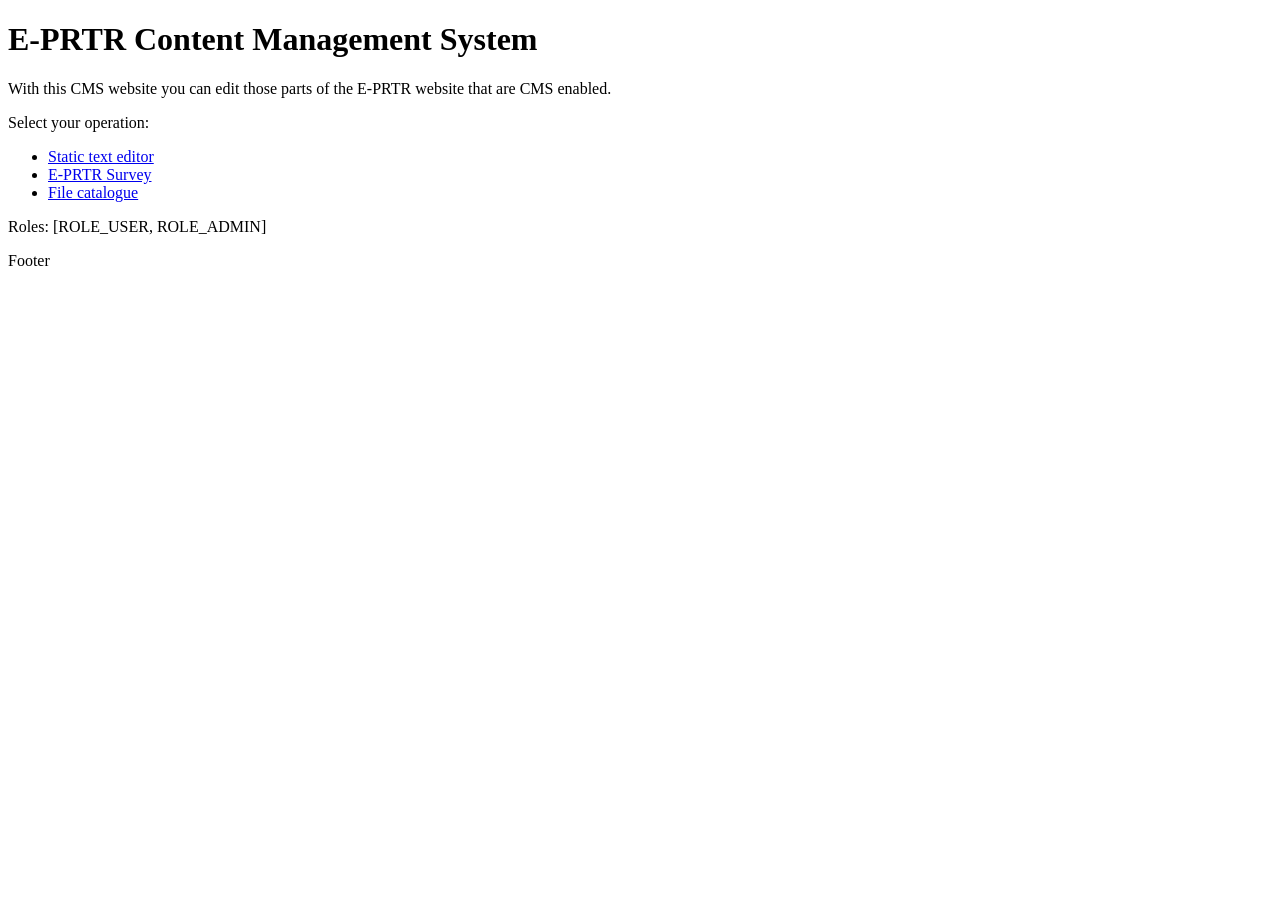
<file: src/main/webapp/WEB-INF/thymeleaf/index.html>
<!DOCTYPE html>
<html xmlns:th="http://www.thymeleaf.org">
  <head th:include="layout :: headerFragment">
  </head>
  <body>
    <div id="container">
      <div th:include="layout :: bannerFragment">
      </div>
      <div id="workarea">
        <h1>E-PRTR Content Management System</h1>
        <p>
        With this CMS website you can edit those parts of the E-PRTR website that are CMS enabled.
        </p>
        <p>Select your operation:</p>
        <ul>
          <li><a href="statictexts.html" th:href="@{/statictexts}">Static text editor</a></li>
          <li><a href="eprtrsurvey.html" th:href="@{/eprtrsurvey}">E-PRTR Survey</a></li>
          <li><a href="filecatalogue.html" th:href="@{/filecatalogue}">File catalogue</a></li>
        </ul>
        <p>
        Roles: <span sec:authorize="isAuthenticated()" sec:authentication="principal.authorities">[ROLE_USER, ROLE_ADMIN]</span>
        </p>
      </div>
    </div>
    <!-- container -->
    <div id="pagefoot" th:include="layout :: footerFragment">
    Footer
    </div>
  </body>
</html>
</file>
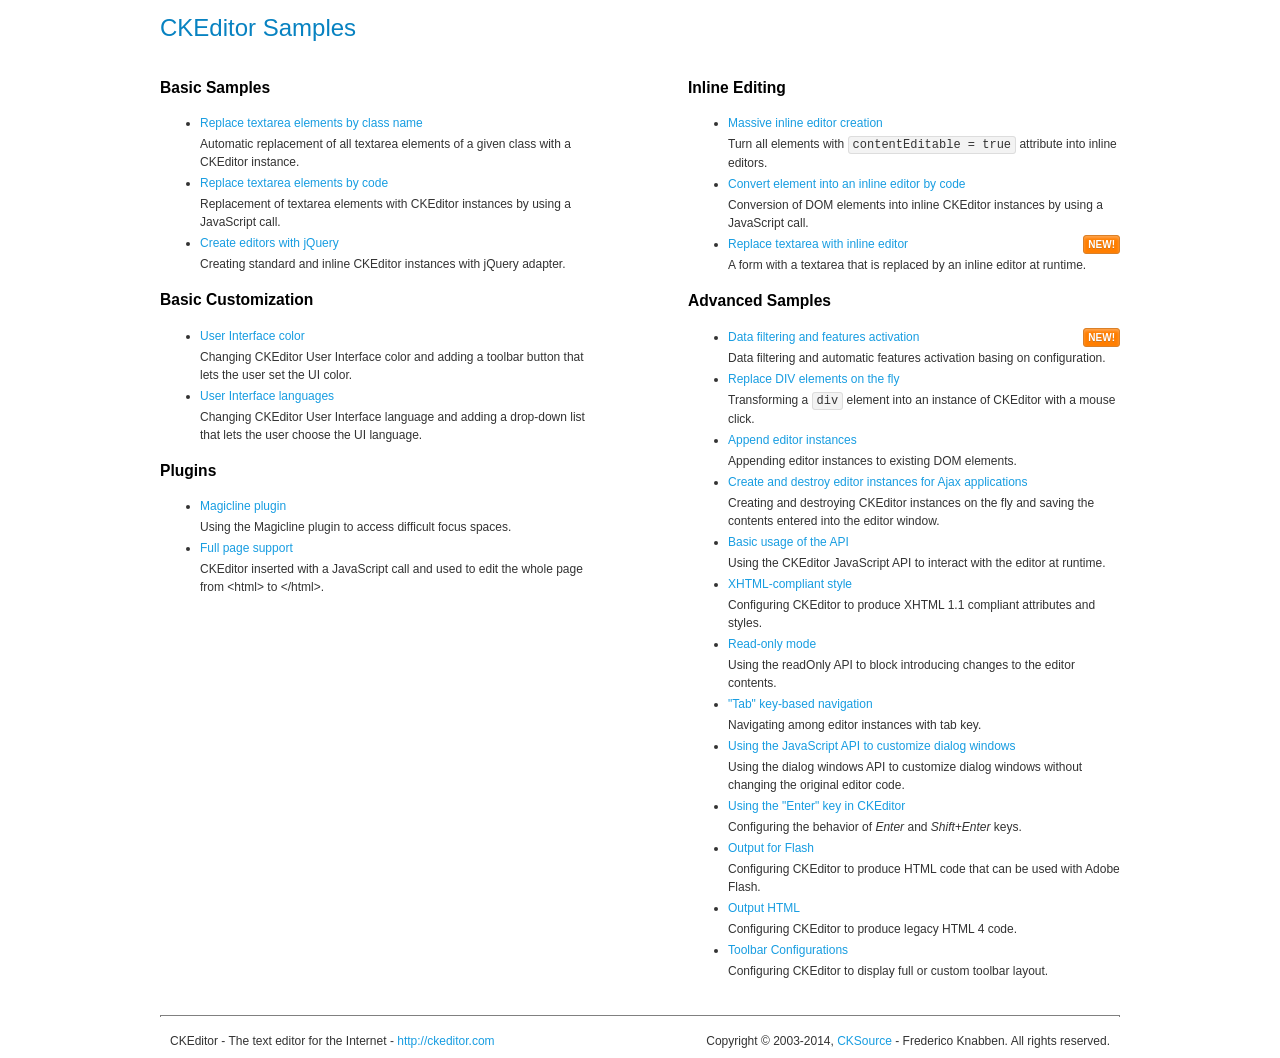
<file: src/main/webapp/js/ckeditor/samples/index.html>
<!DOCTYPE html>
<!--
Copyright (c) 2003-2014, CKSource - Frederico Knabben. All rights reserved.
For licensing, see LICENSE.md or http://ckeditor.com/license
-->
<html>
<head>
	<meta charset="utf-8">
	<title>CKEditor Samples</title>
	<link rel="stylesheet" href="sample.css">
</head>
<body>
	<h1 class="samples">
		CKEditor Samples
	</h1>
	<div class="twoColumns">
		<div class="twoColumnsLeft">
			<h2 class="samples">
				Basic Samples
			</h2>
			<dl class="samples">
				<dt><a class="samples" href="replacebyclass.html">Replace textarea elements by class name</a></dt>
				<dd>Automatic replacement of all textarea elements of a given class with a CKEditor instance.</dd>

				<dt><a class="samples" href="replacebycode.html">Replace textarea elements by code</a></dt>
				<dd>Replacement of textarea elements with CKEditor instances by using a JavaScript call.</dd>

				<dt><a class="samples" href="jquery.html">Create editors with jQuery</a></dt>
				<dd>Creating standard and inline CKEditor instances with jQuery adapter.</dd>
			</dl>

			<h2 class="samples">
				Basic Customization
			</h2>
			<dl class="samples">
				<dt><a class="samples" href="uicolor.html">User Interface color</a></dt>
				<dd>Changing CKEditor User Interface color and adding a toolbar button that lets the user set the UI color.</dd>

				<dt><a class="samples" href="uilanguages.html">User Interface languages</a></dt>
				<dd>Changing CKEditor User Interface language and adding a drop-down list that lets the user choose the UI language.</dd>
			</dl>


			<h2 class="samples">Plugins</h2>
<dl class="samples">
<dt><a class="samples" href="plugins/magicline/magicline.html">Magicline plugin</a></dt>
<dd>Using the Magicline plugin to access difficult focus spaces.</dd>

<dt><a class="samples" href="plugins/wysiwygarea/fullpage.html">Full page support</a></dt>
<dd>CKEditor inserted with a JavaScript call and used to edit the whole page from &lt;html&gt; to &lt;/html&gt;.</dd>
</dl>
		</div>
		<div class="twoColumnsRight">
			<h2 class="samples">
				Inline Editing
			</h2>
			<dl class="samples">
				<dt><a class="samples" href="inlineall.html">Massive inline editor creation</a></dt>
				<dd>Turn all elements with <code>contentEditable = true</code> attribute into inline editors.</dd>

				<dt><a class="samples" href="inlinebycode.html">Convert element into an inline editor by code</a></dt>
				<dd>Conversion of DOM elements into inline CKEditor instances by using a JavaScript call.</dd>

				<dt><a class="samples" href="inlinetextarea.html">Replace textarea with inline editor</a> <span class="new">New!</span></dt>
				<dd>A form with a textarea that is replaced by an inline editor at runtime.</dd>

				
			</dl>

			<h2 class="samples">
				Advanced Samples
			</h2>
			<dl class="samples">
				<dt><a class="samples" href="datafiltering.html">Data filtering and features activation</a> <span class="new">New!</span></dt>
				<dd>Data filtering and automatic features activation basing on configuration.</dd>

				<dt><a class="samples" href="divreplace.html">Replace DIV elements on the fly</a></dt>
				<dd>Transforming a <code>div</code> element into an instance of CKEditor with a mouse click.</dd>

				<dt><a class="samples" href="appendto.html">Append editor instances</a></dt>
				<dd>Appending editor instances to existing DOM elements.</dd>

				<dt><a class="samples" href="ajax.html">Create and destroy editor instances for Ajax applications</a></dt>
				<dd>Creating and destroying CKEditor instances on the fly and saving the contents entered into the editor window.</dd>

				<dt><a class="samples" href="api.html">Basic usage of the API</a></dt>
				<dd>Using the CKEditor JavaScript API to interact with the editor at runtime.</dd>

				<dt><a class="samples" href="xhtmlstyle.html">XHTML-compliant style</a></dt>
				<dd>Configuring CKEditor to produce XHTML 1.1 compliant attributes and styles.</dd>

				<dt><a class="samples" href="readonly.html">Read-only mode</a></dt>
				<dd>Using the readOnly API to block introducing changes to the editor contents.</dd>

				<dt><a class="samples" href="tabindex.html">"Tab" key-based navigation</a></dt>
				<dd>Navigating among editor instances with tab key.</dd>


				
<dt><a class="samples" href="plugins/dialog/dialog.html">Using the JavaScript API to customize dialog windows</a></dt>
<dd>Using the dialog windows API to customize dialog windows without changing the original editor code.</dd>

<dt><a class="samples" href="plugins/enterkey/enterkey.html">Using the &quot;Enter&quot; key in CKEditor</a></dt>
<dd>Configuring the behavior of <em>Enter</em> and <em>Shift+Enter</em> keys.</dd>

<dt><a class="samples" href="plugins/htmlwriter/outputforflash.html">Output for Flash</a></dt>
<dd>Configuring CKEditor to produce HTML code that can be used with Adobe Flash.</dd>

<dt><a class="samples" href="plugins/htmlwriter/outputhtml.html">Output HTML</a></dt>
<dd>Configuring CKEditor to produce legacy HTML 4 code.</dd>

<dt><a class="samples" href="plugins/toolbar/toolbar.html">Toolbar Configurations</a></dt>
<dd>Configuring CKEditor to display full or custom toolbar layout.</dd>

			</dl>
		</div>
	</div>
	<div id="footer">
		<hr>
		<p>
			CKEditor - The text editor for the Internet - <a class="samples" href="http://ckeditor.com/">http://ckeditor.com</a>
		</p>
		<p id="copy">
			Copyright &copy; 2003-2014, <a class="samples" href="http://cksource.com/">CKSource</a> - Frederico Knabben. All rights reserved.
		</p>
	</div>
</body>
</html>
</file>
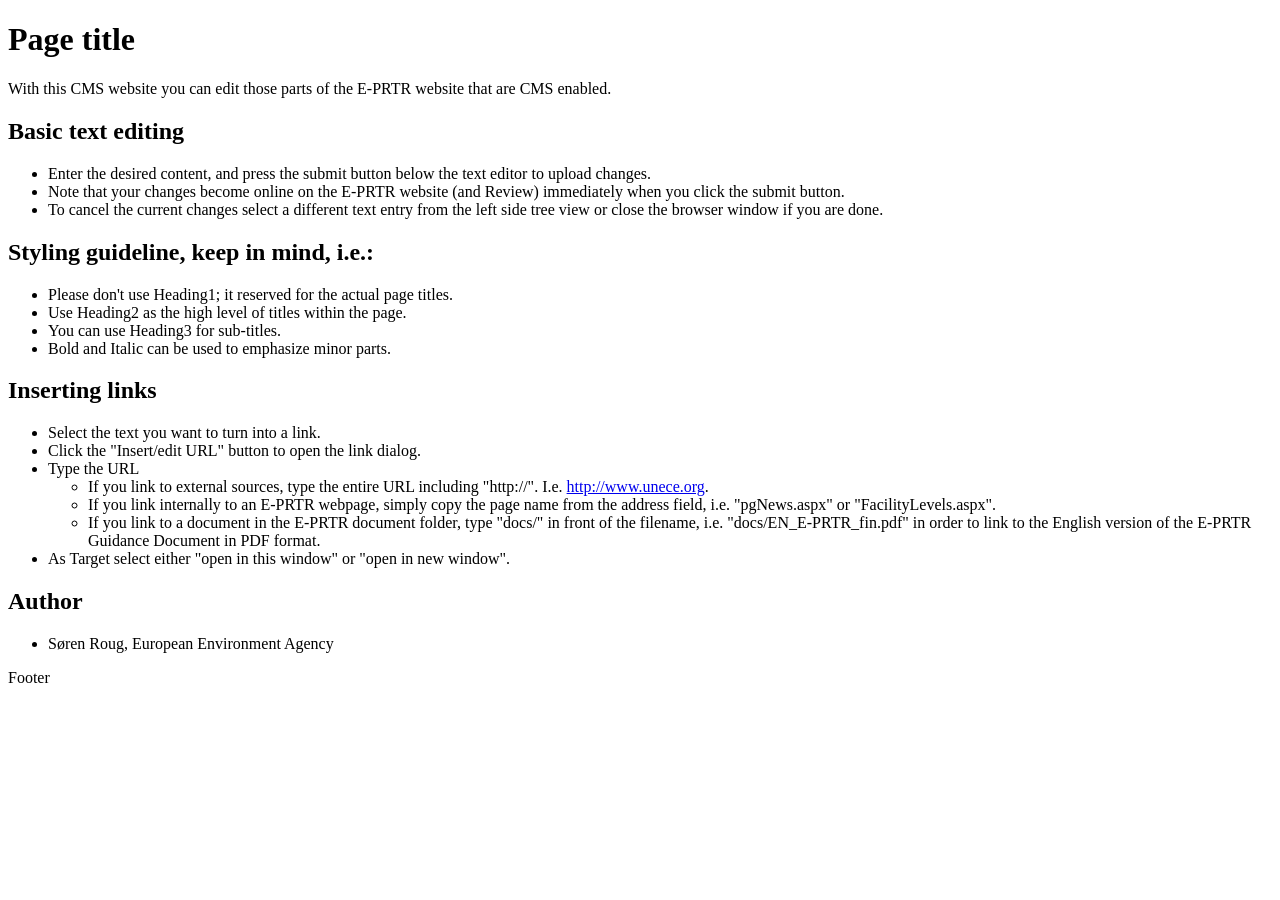
<file: src/main/webapp/WEB-INF/thymeleaf/about.html>
<!DOCTYPE html>
<html xmlns:th="http://www.thymeleaf.org">
  <head th:include="layout :: headerFragment">
    <meta http-equiv="Content-Type" content="text/html; charset=UTF-8"/>
  </head>
  <body>
    <div id="container">
      <div th:include="layout :: bannerFragment">
      </div>
      <div id="workarea">
        <h1 th:text="${title}">Page title</h1>
    <p>
    With this CMS website you can edit those parts of the E-PRTR website that are CMS enabled.
    </p>
    <h2>Basic text editing</h2>
    <ul>
        <li>Enter the desired content, and press the submit button below the text editor to upload changes.</li>
        <li>Note that your changes become online on the E-PRTR website (and Review) immediately when you click the submit button.</li>
        <li>To cancel the current changes select a different text entry from the left side tree view or close the browser window if you are done.</li>
    </ul>
    <h2>Styling guideline, keep in mind, i.e.:</h2>
    <ul>
        <li>Please don't use Heading1; it reserved for the actual page titles.</li>
        <li>Use Heading2 as the high level of titles within the page.</li>
        <li>You can use Heading3 for sub-titles.</li>
        <li>Bold and Italic can be used to emphasize minor parts.</li>
    </ul>
    <h2>Inserting links</h2>
    <ul>
        <li>Select the text you want to turn into a link.</li>
        <li>Click the "Insert/edit URL" button to open the link dialog.</li>
        <li>Type the URL   
            <ul>
                <li>If you link to external sources, type the entire URL including "http://". I.e. <a href="http://www.unece.org">http://www.unece.org</a>.</li>
                <li>If you link internally to an E-PRTR webpage, simply copy the page name from the address field, i.e. "pgNews.aspx" or "FacilityLevels.aspx".</li>
                <li>If you link to a document in the E-PRTR document folder, type "docs/" in front of the filename, i.e. "docs/EN_E-PRTR_fin.pdf" in order to link to the English version of the E-PRTR Guidance Document in PDF format.</li>
            </ul>
        </li>
        <li>As Target select either "open in this window" or "open in new window".</li>
    </ul>
    <h2>Author</h2>
    <ul>
      <li>Søren Roug, European Environment Agency</li>
    </ul>

      </div>
    </div>
    <!-- container -->
    <div id="pagefoot" th:include="layout :: footerFragment">
    Footer
    </div>
  </body>
</html>
</file>
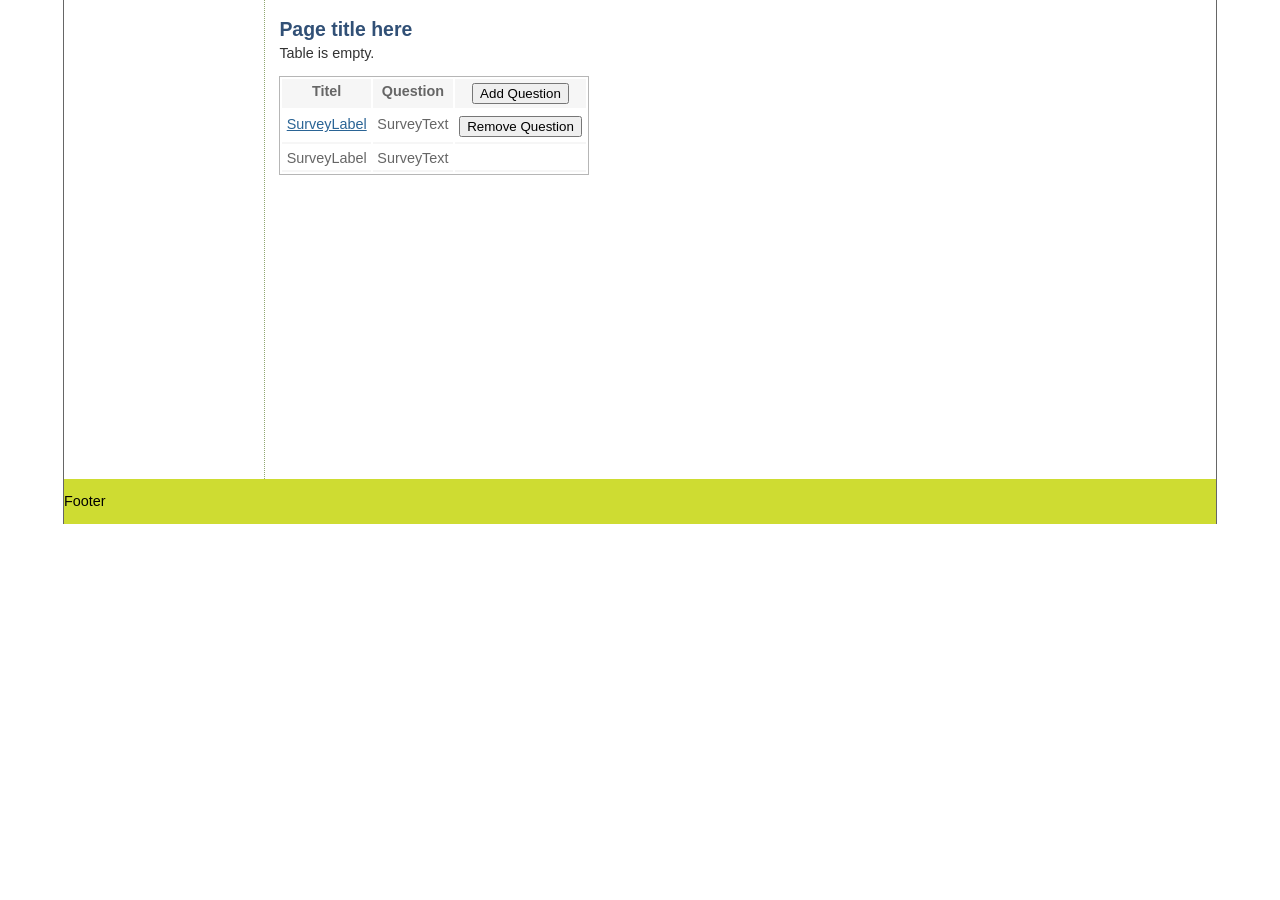
<file: src/main/webapp/WEB-INF/thymeleaf/eprtrsurvey.html>
<!DOCTYPE html>
<html xmlns:th="http://www.thymeleaf.org">
  <head th:include="layout :: headerFragment">
    <meta http-equiv="Content-Type" content="text/html; charset=UTF-8" />
    <link rel="stylesheet" type="text/css" href="developer.css"/>
    <link rel="stylesheet" type="text/css" href="../../css/application.css" th:href="@{/css/application.css}" />
  </head>
  <body>
    <div id="container">
      <div th:include="layout :: bannerFragment">
      </div>
      <div id="workarea">
        <h1 th:text="${title}">Page title here</h1>
        <div th:if="${#lists.isEmpty(texts)}">Table is empty.</div>
        <div th:if="${not #lists.isEmpty(texts)}">
        <form action="eprtrsurvey.html" th:action="@{/eprtrsurvey}" th:object="${texts}" method="post">
          <table class="datatable">
            <thead>
              <tr>
                <th>Titel</th>
                <th>Question</th>
                  <th>
                    <button type="submit" name="add" >Add Question</button>
                  </th>
              </tr>
            </thead>
            <tbody th:remove="all-but-first">
              <tr th:each="entry : ${texts}">
                <td><a href="editsurvey.html" th:href="@{/editsurvey(surveyID=${entry.surveyID})}"
                    th:text="${entry.surveyLabel}">SurveyLabel</a></td>
                <td th:text="${entry.surveyText}">SurveyText</td>
                  <td>
                    <button type="submit" name="delete" th:value="${entry.surveyID}" >Remove Question</button>
                  </td>
              </tr>
              <tr>
                <td>SurveyLabel</td>
                <td>SurveyText</td>
                <td> </td>
              </tr>
            </tbody>
          </table>
          </form>
        </div>
      </div>
      <!-- workarea -->
    </div>
    <!-- container -->
    <div id="pagefoot" th:include="layout :: footerFragment">
    Footer
    </div>
  </body>
</html>
</file>
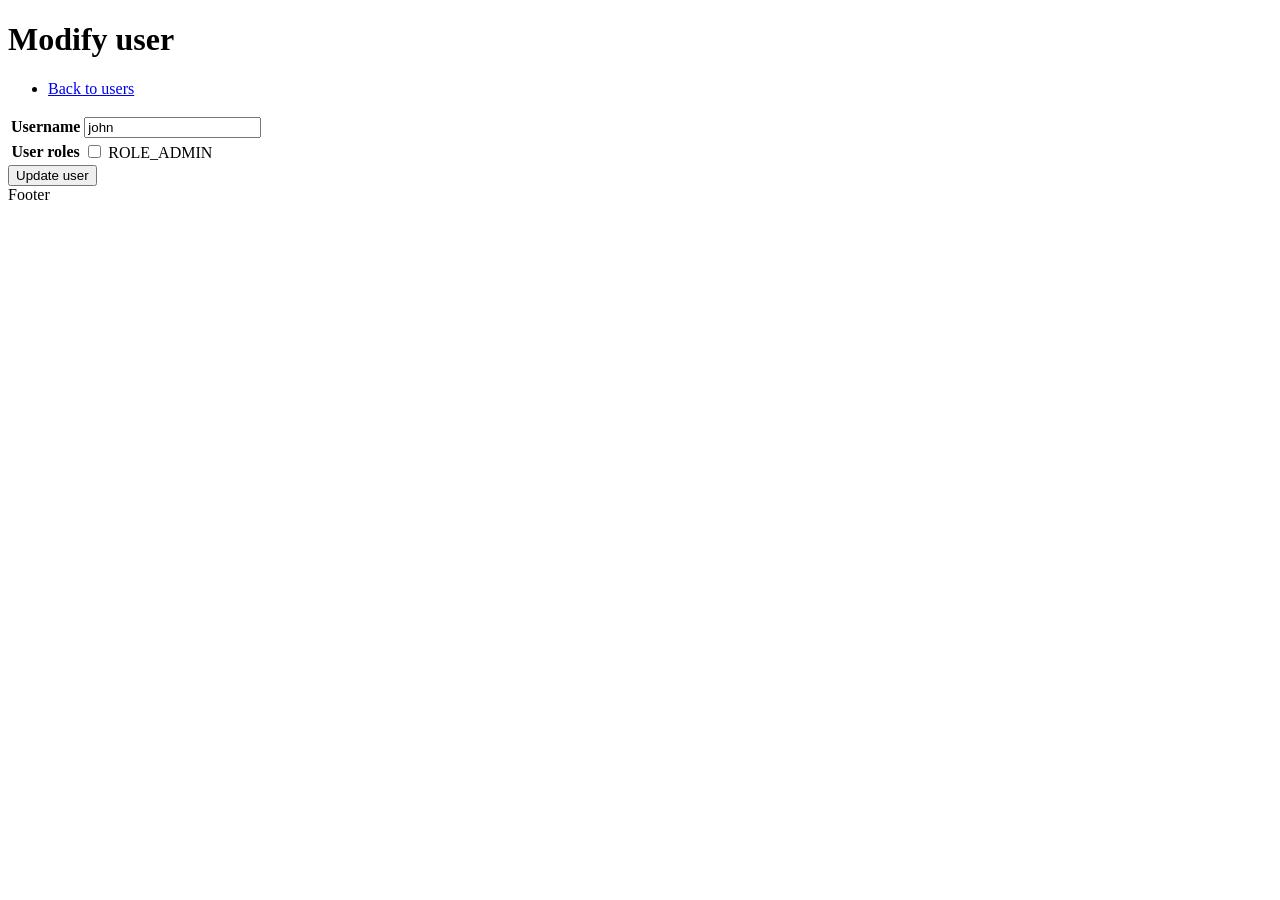
<file: src/main/webapp/WEB-INF/thymeleaf/existing_user.html>
<!DOCTYPE html>
<html xmlns:th="http://www.thymeleaf.org">
  <head th:include="layout :: headerFragment">
   <meta http-equiv="Content-Type" content="text/html; charset=UTF-8" />
  </head>
  <body>
    <div id="container">
      <div th:include="layout :: bannerFragment">
      </div>
      <div id="workarea">

<h1>Modify user</h1>
<div id="operations">
    <ul>
        <li><a href="view_user.html" th:href="@{/users/view}" >Back to users</a></li>
    </ul>
</div>
<form action="edit" th:action="@{/users/edit}" th:object="${user}" method="post">
    <table class="datatable">
        <tr>
            <th scope="row"><label for="userName">Username</label></th>
            <td><input type="text" value="john" th:field="*{userId}" readonly="readonly"/></td>
        </tr>
        <tr>
            <th scope="row"><label>User roles</label></th>
            <td>
                <div th:each="validRole : ${allRoles}">
                    <input type="checkbox" value="ADMIN" id="role1"
                    th:id="${#ids.seq('authorisations')}" th:field="*{authorisations}" th:value="${validRole}"/>
                    <label for="role1" th:for="${#ids.prev('authorisations')}" th:text="${validRole}">ROLE_ADMIN</label>
                </div>
            </td>
        </tr>
    </table>
    <input type="submit" value="Update user"/>
</form>
      </div>
    </div>
    <!-- container -->
    <div id="pagefoot" th:include="layout :: footerFragment">
    Footer
    </div>
  </body>
</html>
</file>
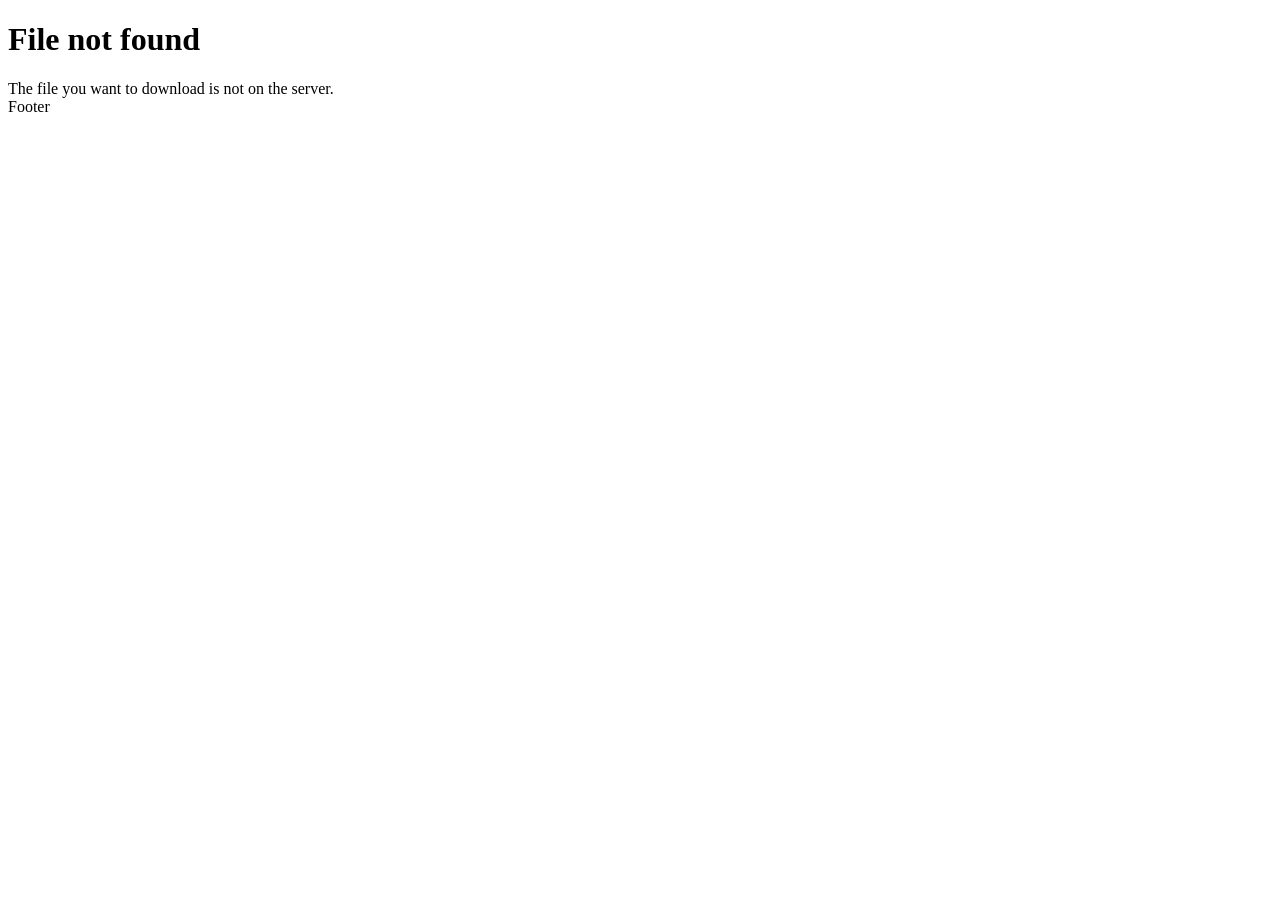
<file: src/main/webapp/WEB-INF/thymeleaf/filenotfound.html>
<!DOCTYPE html>
<html xmlns:th="http://www.thymeleaf.org">
  <head th:include="layout :: headerFragment">
    <meta http-equiv="Content-Type" content="text/html; charset=UTF-8"/>
  </head>
  <body>
    <div id="container">
      <div th:include="layout :: bannerFragment">
      </div>
      <div id="workarea">
        <h1>File not found</h1>
        <div>
        The file you want to download is not on the server.
        </div>
      </div>
    </div>
    <!-- container -->
    <div id="pagefoot" th:include="layout :: footerFragment">
    Footer
    </div>
  </body>
</html>
</file>
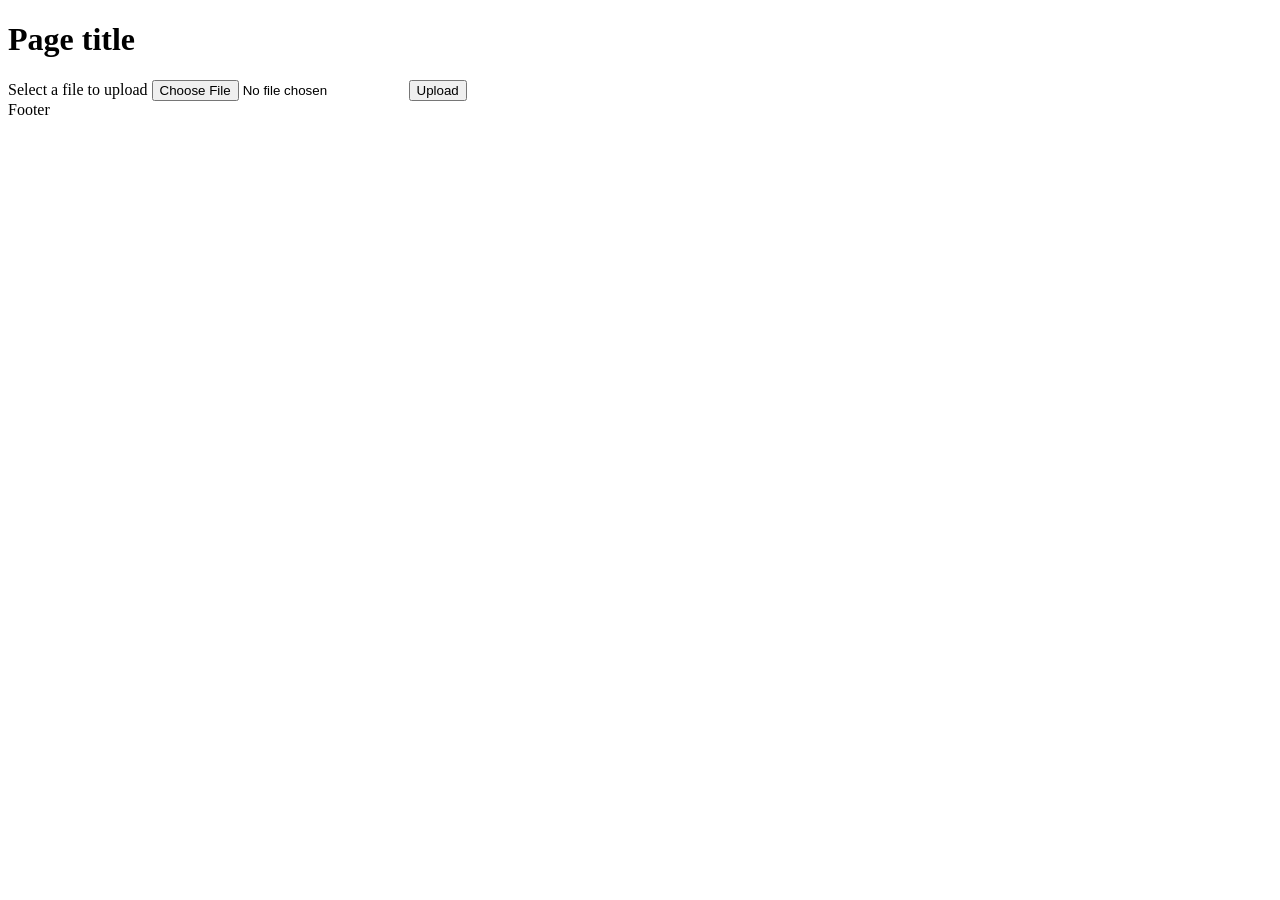
<file: src/main/webapp/WEB-INF/thymeleaf/fileupload.html>
<!DOCTYPE html>
<html xmlns:th="http://www.thymeleaf.org">
  <head th:include="layout :: headerFragment">
  </head>
  <body>
    <div id="container">
      <div th:include="layout :: bannerFragment">
      </div>
      <div id="workarea">
        <h1 th:text="${title}">Page title</h1>
        <form action="uploadSuccess.html" th:action="@{/fileupload}" method="post" enctype="multipart/form-data">
          <label for="file">Select a file to upload</label>
          <input type="file" name="file" id="file"/>
          <input type="submit" value="Upload" />
        </form>
      </div>
    </div> <!-- container -->
    <div id="pagefoot" th:include="layout :: footerFragment">
    Footer
    </div>
  </body>
</html>
</file>
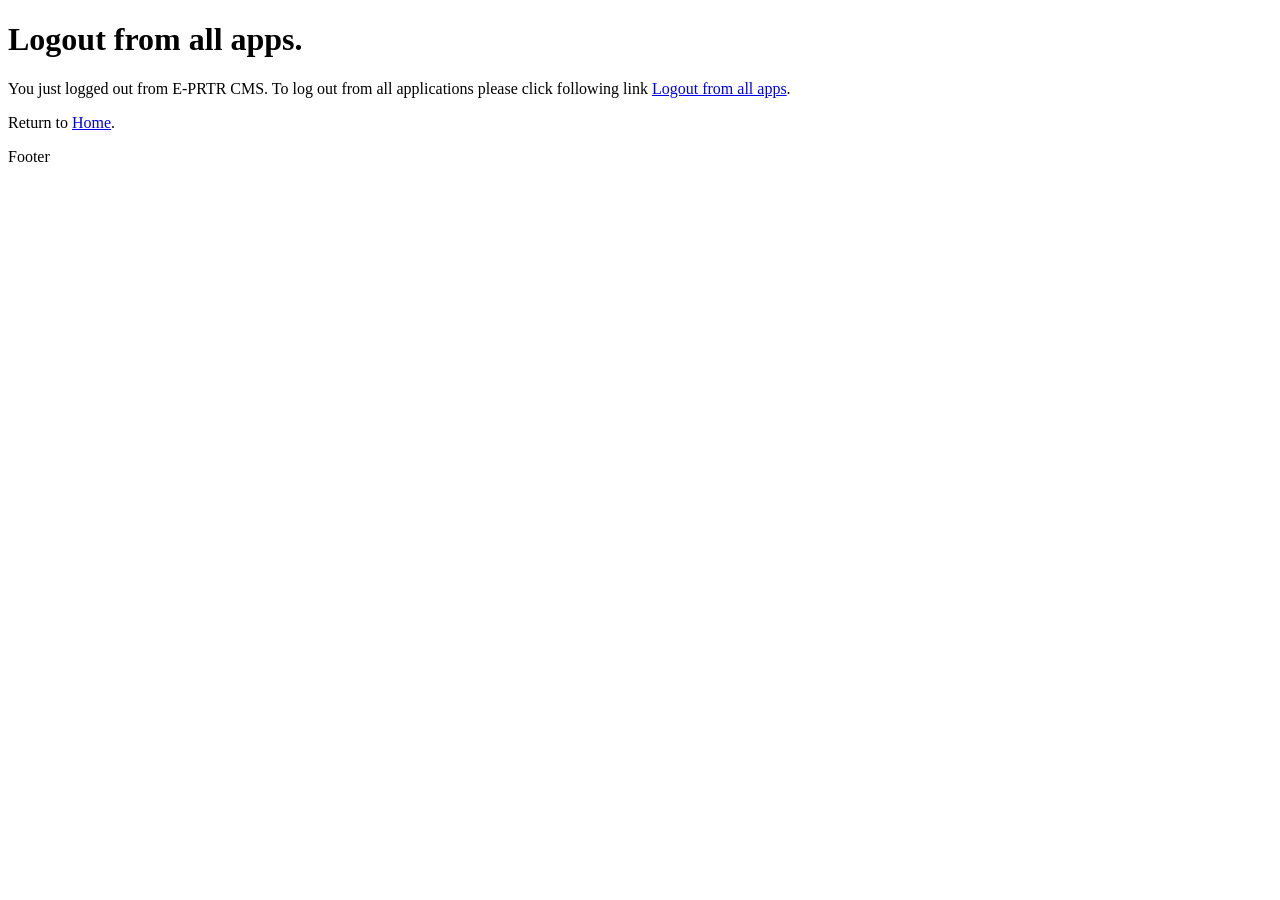
<file: src/main/webapp/WEB-INF/thymeleaf/logout_all_apps.html>
<!DOCTYPE html>
<html xmlns:th="http://www.thymeleaf.org">
  <head th:include="layout :: headerFragment">
  </head>
  <body>
    <div id="container">
      <div th:include="layout :: bannerFragment">
      </div>
      <div id="workarea">
        <h1>Logout from all apps.</h1>
        <div class="advice-msg">
            You just logged out from E-PRTR CMS.
            To log out from all applications please click following link <a href="#" th:href="@{/j_spring_cas_security_logout}">Logout from all apps</a>.
        </div>
        <p>
        Return to <a href="index.html" th:href="@{/}">Home</a>.
        </p>
      </div>
    </div>
    <!-- container -->
    <div id="pagefoot" th:include="layout :: footerFragment">
    Footer
    </div>
  </body>
</html>
</file>
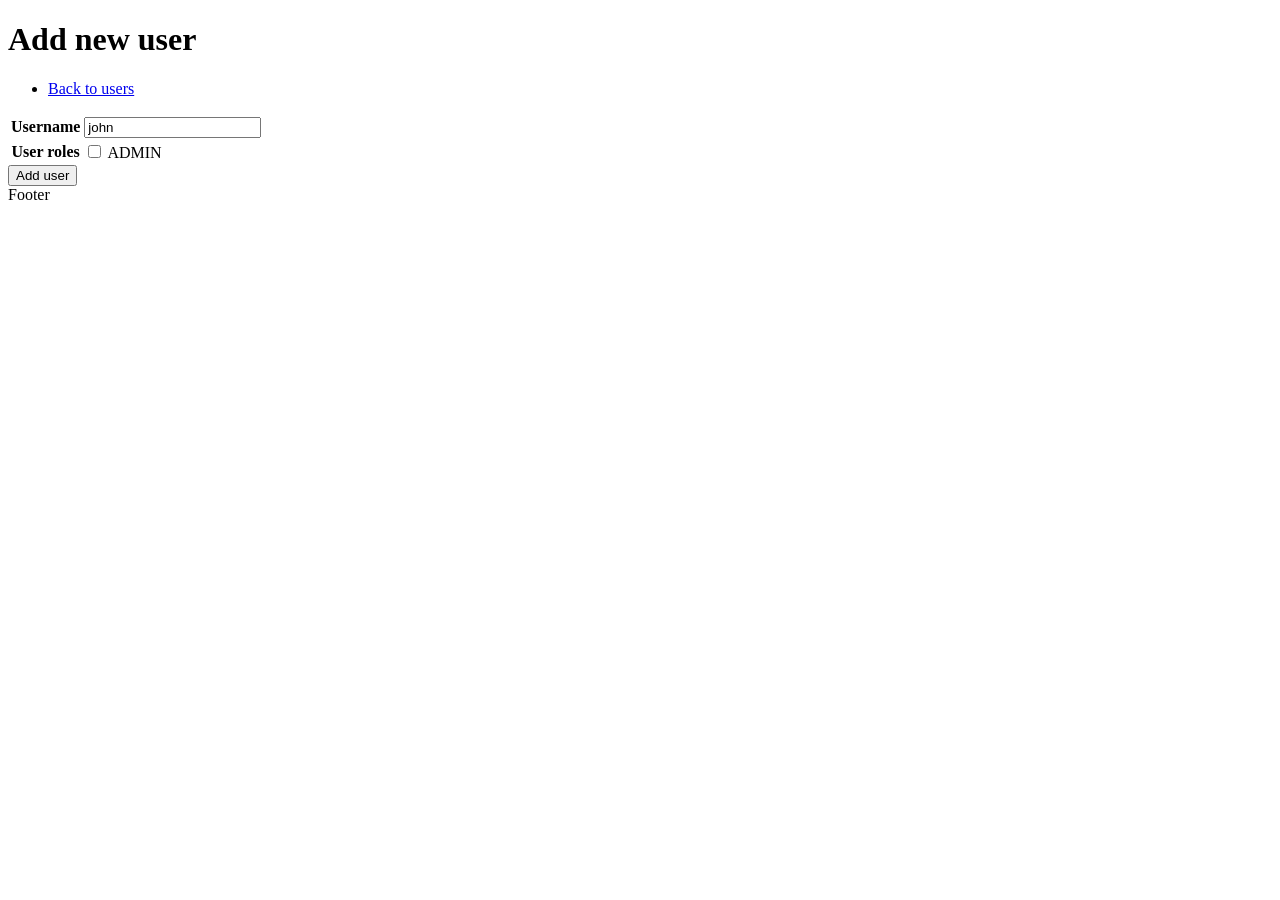
<file: src/main/webapp/WEB-INF/thymeleaf/new_user.html>
<!DOCTYPE html>
<html xmlns:th="http://www.thymeleaf.org">
  <head th:include="layout :: headerFragment">
  </head>
  <body>
    <div id="container">
      <div th:include="layout :: bannerFragment">
      </div>
      <div id="workarea">
<h1>Add new user</h1>
<div id="operations">
    <ul>
        <li><a href="view_user.html" th:href="@{/users/view}" >Back to users</a></li>
    </ul>
</div>
<form action="#" th:action="@{/users/add}" th:object="${user}" method="post">
    <table class="datatable">
        <tr>
            <th scope="row"><label for="userName">Username</label></th>
            <td><input type="text" value="john" th:field="*{userId}" /></td>
        </tr>
        <tr>
            <th scope="row"><label for="roles">User roles</label></th>
            <td>
                <div th:each="validRole : ${allRoles}">
                    <input type="checkbox" value="ADMIN" th:field="*{authorisations}" th:value="${validRole}"/>
                    <label for="${#ids.prev('authorisations')}" th:text="${validRole}">ADMIN</label>
                </div>
            </td>
        </tr>
    </table>
    <input type="submit" value="Add user"/>
</form>
      </div>
    </div>
    <!-- container -->
    <div id="pagefoot" th:include="layout :: footerFragment">
    Footer
    </div>
  </body>
</html>
</file>
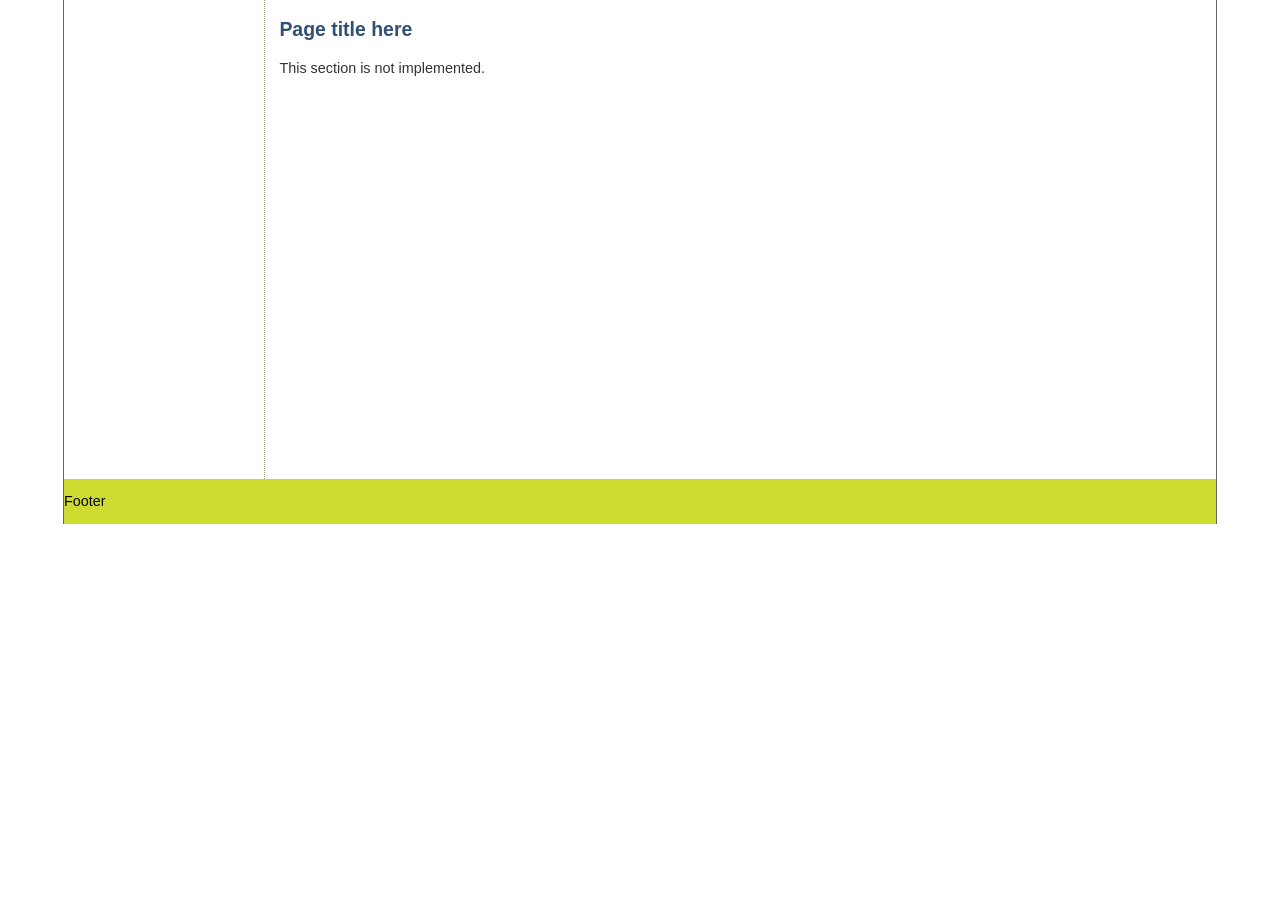
<file: src/main/webapp/WEB-INF/thymeleaf/newstexts.html>
<!DOCTYPE html>
<html xmlns:th="http://www.thymeleaf.org">
  <head th:include="layout :: headerFragment">
    <meta http-equiv="Content-Type" content="text/html; charset=UTF-8" />
    <link rel="stylesheet" type="text/css" href="developer.css"/>
    <link rel="stylesheet" type="text/css" href="../../css/application.css" th:href="@{/css/application.css}" />
  </head>
  <body>
    <div id="container">
      <div th:include="layout :: bannerFragment">
      </div>
      <div id="workarea">
        <h1 th:text="${title}">Page title here</h1>
        <p>
        This section is not implemented.
        </p>
      </div>
      <!-- workarea -->
    </div>
    <!-- container -->
    <div id="pagefoot" th:include="layout :: footerFragment">
    Footer
    </div>
  </body>
</html>
</file>
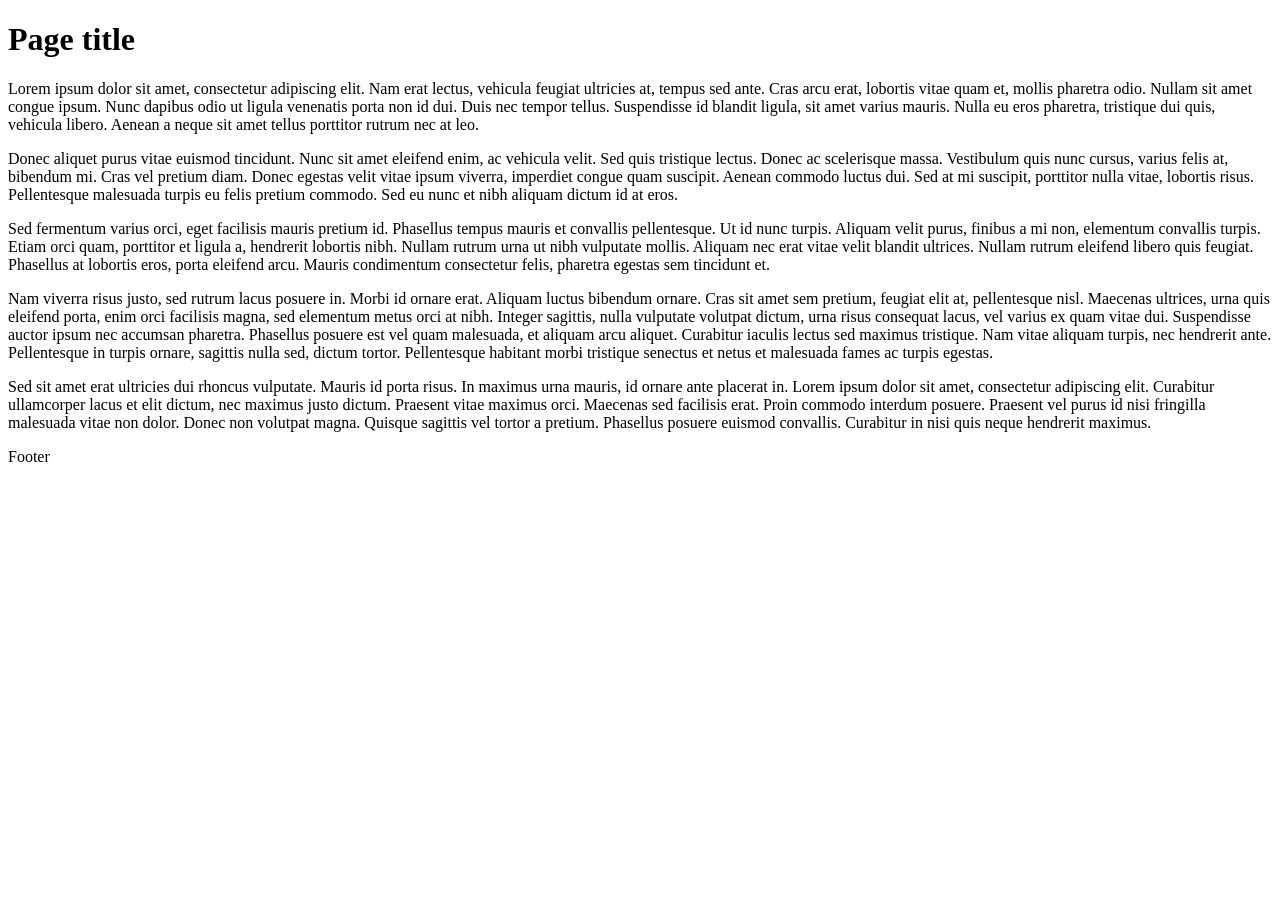
<file: src/main/webapp/WEB-INF/thymeleaf/simplecontent.html>
<!DOCTYPE html>
<html xmlns:th="http://www.thymeleaf.org">
  <head th:include="layout :: headerFragment">
  </head>
  <body>
    <div id="container">
      <div th:include="layout :: bannerFragment">
      </div>
      <div id="workarea">
        <h1 th:text="${title}">Page title</h1>
        <div th:utext="${content}">
<p>
Lorem ipsum dolor sit amet, consectetur adipiscing elit. Nam erat lectus, vehicula feugiat ultricies at, tempus sed ante. Cras arcu erat, lobortis vitae quam et, mollis pharetra odio. Nullam sit amet congue ipsum. Nunc dapibus odio ut ligula venenatis porta non id dui. Duis nec tempor tellus. Suspendisse id blandit ligula, sit amet varius mauris. Nulla eu eros pharetra, tristique dui quis, vehicula libero. Aenean a neque sit amet tellus porttitor rutrum nec at leo.
</p>
<p>
Donec aliquet purus vitae euismod tincidunt. Nunc sit amet eleifend enim, ac vehicula velit. Sed quis tristique lectus. Donec ac scelerisque massa. Vestibulum quis nunc cursus, varius felis at, bibendum mi. Cras vel pretium diam. Donec egestas velit vitae ipsum viverra, imperdiet congue quam suscipit. Aenean commodo luctus dui. Sed at mi suscipit, porttitor nulla vitae, lobortis risus. Pellentesque malesuada turpis eu felis pretium commodo. Sed eu nunc et nibh aliquam dictum id at eros.
</p>
<p>
Sed fermentum varius orci, eget facilisis mauris pretium id. Phasellus tempus mauris et convallis pellentesque. Ut id nunc turpis. Aliquam velit purus, finibus a mi non, elementum convallis turpis. Etiam orci quam, porttitor et ligula a, hendrerit lobortis nibh. Nullam rutrum urna ut nibh vulputate mollis. Aliquam nec erat vitae velit blandit ultrices. Nullam rutrum eleifend libero quis feugiat. Phasellus at lobortis eros, porta eleifend arcu. Mauris condimentum consectetur felis, pharetra egestas sem tincidunt et.
</p>
<p>
Nam viverra risus justo, sed rutrum lacus posuere in. Morbi id ornare erat. Aliquam luctus bibendum ornare. Cras sit amet sem pretium, feugiat elit at, pellentesque nisl. Maecenas ultrices, urna quis eleifend porta, enim orci facilisis magna, sed elementum metus orci at nibh. Integer sagittis, nulla vulputate volutpat dictum, urna risus consequat lacus, vel varius ex quam vitae dui. Suspendisse auctor ipsum nec accumsan pharetra. Phasellus posuere est vel quam malesuada, et aliquam arcu aliquet. Curabitur iaculis lectus sed maximus tristique. Nam vitae aliquam turpis, nec hendrerit ante. Pellentesque in turpis ornare, sagittis nulla sed, dictum tortor. Pellentesque habitant morbi tristique senectus et netus et malesuada fames ac turpis egestas.
</p>
<p>
Sed sit amet erat ultricies dui rhoncus vulputate. Mauris id porta risus. In maximus urna mauris, id ornare ante placerat in. Lorem ipsum dolor sit amet, consectetur adipiscing elit. Curabitur ullamcorper lacus et elit dictum, nec maximus justo dictum. Praesent vitae maximus orci. Maecenas sed facilisis erat. Proin commodo interdum posuere. Praesent vel purus id nisi fringilla malesuada vitae non dolor. Donec non volutpat magna. Quisque sagittis vel tortor a pretium. Phasellus posuere euismod convallis. Curabitur in nisi quis neque hendrerit maximus.
</p>
</div>
      </div>
    </div>
    <!-- container -->
    <div id="pagefoot" th:include="layout :: footerFragment">
    Footer
    </div>
  </body>
</html>
</file>
<file: src/main/webapp/js/ckeditor/samples/sample.css>
/*
Copyright (c) 2003-2014, CKSource - Frederico Knabben. All rights reserved.
For licensing, see LICENSE.md or http://ckeditor.com/license
*/

html, body, h1, h2, h3, h4, h5, h6, div, span, blockquote, p, address, form, fieldset, img, ul, ol, dl, dt, dd, li, hr, table, td, th, strong, em, sup, sub, dfn, ins, del, q, cite, var, samp, code, kbd, tt, pre
{
	line-height: 1.5;
}

body
{
	padding: 10px 30px;
}

input, textarea, select, option, optgroup, button, td, th
{
	font-size: 100%;
}

pre
{
	-moz-tab-size: 4;
	-o-tab-size: 4;
	-webkit-tab-size: 4;
	tab-size: 4;
}

pre, code, kbd, samp, tt
{
	font-family: monospace,monospace;
	font-size: 1em;
}

body {
	width: 960px;
	margin: 0 auto;
}

code
{
	background: #f3f3f3;
	border: 1px solid #ddd;
	padding: 1px 4px;

	-moz-border-radius: 3px;
	-webkit-border-radius: 3px;
	border-radius: 3px;
}

abbr
{
	border-bottom: 1px dotted #555;
	cursor: pointer;
}

.new, .beta
{
	text-transform: uppercase;
	font-size: 10px;
	font-weight: bold;
	padding: 1px 4px;
	margin: 0 0 0 5px;
	color: #fff;
	float: right;

	-moz-border-radius: 3px;
	-webkit-border-radius: 3px;
	border-radius: 3px;
}

.new
{
	background: #FF7E00;
	border: 1px solid #DA8028;
	text-shadow: 0 1px 0 #C97626;

	-moz-box-shadow: 0 2px 3px 0 #FFA54E inset;
	-webkit-box-shadow: 0 2px 3px 0 #FFA54E inset;
	box-shadow: 0 2px 3px 0 #FFA54E inset;
}

.beta
{
	background: #18C0DF;
	border: 1px solid #19AAD8;
	text-shadow: 0 1px 0 #048CAD;
	font-style: italic;

	-moz-box-shadow: 0 2px 3px 0 #50D4FD inset;
	-webkit-box-shadow: 0 2px 3px 0 #50D4FD inset;
	box-shadow: 0 2px 3px 0 #50D4FD inset;
}

h1.samples
{
	color: #0782C1;
	font-size: 200%;
	font-weight: normal;
	margin: 0;
	padding: 0;
}

h1.samples a
{
	color: #0782C1;
	text-decoration: none;
	border-bottom: 1px dotted #0782C1;
}

.samples a:hover
{
	border-bottom: 1px dotted #0782C1;
}

h2.samples
{
	color: #000000;
	font-size: 130%;
	margin: 15px 0 0 0;
	padding: 0;
}

p, blockquote, address, form, pre, dl, h1.samples, h2.samples
{
	margin-bottom: 15px;
}

ul.samples
{
	margin-bottom: 15px;
}

.clear
{
	clear: both;
}

fieldset
{
	margin: 0;
	padding: 10px;
}

body, input, textarea
{
	color: #333333;
	font-family: Arial, Helvetica, sans-serif;
}

body
{
	font-size: 75%;
}

a.samples
{
	color: #189DE1;
	text-decoration: none;
}

form
{
	margin: 0;
	padding: 0;
}

pre.samples
{
	background-color: #F7F7F7;
	border: 1px solid #D7D7D7;
	overflow: auto;
	padding: 0.25em;
	white-space: pre-wrap; /* CSS 2.1 */
	word-wrap: break-word; /* IE7 */
}

#footer
{
	clear: both;
	padding-top: 10px;
}

#footer hr
{
	margin: 10px 0 15px 0;
	height: 1px;
	border: solid 1px gray;
	border-bottom: none;
}

#footer p
{
	margin: 0 10px 10px 10px;
	float: left;
}

#footer #copy
{
	float: right;
}

#outputSample
{
	width: 100%;
	table-layout: fixed;
}

#outputSample thead th
{
	color: #dddddd;
	background-color: #999999;
	padding: 4px;
	white-space: nowrap;
}

#outputSample tbody th
{
	vertical-align: top;
	text-align: left;
}

#outputSample pre
{
	margin: 0;
	padding: 0;
}

.description
{
	border: 1px dotted #B7B7B7;
	margin-bottom: 10px;
	padding: 10px 10px 0;
	overflow: hidden;
}

label
{
	display: block;
	margin-bottom: 6px;
}

/**
 *	CKEditor editables are automatically set with the "cke_editable" class
 *	plus cke_editable_(inline|themed) depending on the editor type.
 */

/* Style a bit the inline editables. */
.cke_editable.cke_editable_inline
{
	cursor: pointer;
}

/* Once an editable element gets focused, the "cke_focus" class is
   added to it, so we can style it differently. */
.cke_editable.cke_editable_inline.cke_focus
{
	box-shadow: inset 0px 0px 20px 3px #ddd, inset 0 0 1px #000;
	outline: none;
	background: #eee;
	cursor: text;
}

/* Avoid pre-formatted overflows inline editable. */
.cke_editable_inline pre
{
	white-space: pre-wrap;
	word-wrap: break-word;
}

/**
 *	Samples index styles.
 */

.twoColumns,
.twoColumnsLeft,
.twoColumnsRight
{
	overflow: hidden;
}

.twoColumnsLeft,
.twoColumnsRight
{
	width: 45%;
}

.twoColumnsLeft
{
	float: left;
}

.twoColumnsRight
{
	float: right;
}

dl.samples
{
	padding: 0 0 0 40px;
}
dl.samples > dt
{
	display: list-item;
	list-style-type: disc;
	list-style-position: outside;
	margin: 0 0 3px;
}
dl.samples > dd
{
	margin: 0 0 3px;
}
.warning
{
	color: #ff0000;
	background-color: #FFCCBA;
	border: 2px dotted #ff0000;
	padding: 15px 10px;
	margin: 10px 0;
}

/* Used on inline samples */

blockquote
{
	font-style: italic;
	font-family: Georgia, Times, "Times New Roman", serif;
	padding: 2px 0;
	border-style: solid;
	border-color: #ccc;
	border-width: 0;
}

.cke_contents_ltr blockquote
{
	padding-left: 20px;
	padding-right: 8px;
	border-left-width: 5px;
}

.cke_contents_rtl blockquote
{
	padding-left: 8px;
	padding-right: 20px;
	border-right-width: 5px;
}

img.right {
	border: 1px solid #ccc;
	float: right;
	margin-left: 15px;
	padding: 5px;
}

img.left {
	border: 1px solid #ccc;
	float: left;
	margin-right: 15px;
	padding: 5px;
}

.marker
{
	background-color: Yellow;
}
</file>
<file: src/main/webapp/WEB-INF/thymeleaf/developer.css>
@media screen { /* To prevent PocketPC from loading the stylesheet */
#workarea ul.menu { /* Simple menu of items */
	list-style: none;
	list-style-image: none;
	padding:0;
	margin:0;
}

.indented {
	padding-left: 2em;
}

.documentDescription {
    /* The summary text describing the document */
    font-weight: bold;
    display: block;
    margin: 0em 0em 0.5em 0em;
    line-height: 1.5em;
}

.documentByLine {
    font-size: 85%;
    font-weight: normal;
    color: #76797c;
    margin: 0em 0em 0.5em 0em;
}

.skiplink, .noscreen  {display:none }

.loader {
    min-width: 50px;
    height: 50px;
    background: transparent center center no-repeat scroll url('ajax-loader.gif');
}

/* Booby traps */
/*
font { background-color: pink; }
.barfont { background-color: #ff9400; }
.Mainfont { background-color: yellow; }
.head0 { background-color: #0ff7cd; }
center { background-color: green; }
ul { outline : thick; text-transform: uppercase; }
ul li { outline: none; text-transform: none; }
table table { background-color: #cfe4ff; }
*/
p ul { background-color: #ffdd20; }
p li { background-color: #c2c2c2; }
/* Some pages have headings inside table */
/*
#workarea table h1,
#workarea table h2
 { background-color: green; }
*/
body {
	background:#fff;
	color: #000;
	padding: 0 1em;
	margin: 0;
	font-size: 90%;
	font-family: "Nimbus sans L", Helvetica, Arial, Verdana, sans-serif;
}

#workarea h1 {
	padding: 0.2em 0em;
	margin: 0;
	font-size: 135%;
	background-color: transparent;
	color: #315076;
}

#workarea h2 {
	font-size: 125%;
}
#workarea h3 {
	font-size: 115%;
}
#workarea h4 {
	font-size: 105%;
}

#workarea h2,
#workarea h3,
#workarea h4 {
	font-weight: bold;
	padding: 0.2em 0.4em;
	background-color: rgb(240, 244, 245);
	color: #000000;
	border-top: 1px solid rgb(224, 231, 215);
}

#workarea h1 a:link,
#workarea h2 a:link,
#workarea h3 a:link,
#workarea h4 a:link,
#workarea h5 a:link,
#workarea h6 a:link {
	color: #000000;
	text-decoration: none;
	background: transparent url(headinglink.gif) right center no-repeat;
	padding-right: 11px;
}

/* Anchors */
a:link {
	color: #2a6495;
}

a:visited {
	color: #8e004d;
}

a:hover {
	color: #2a6495;
}

a:active {
	color: #f5821f;
}

dt {
	font-weight: bold;
}

dd {
	line-height: 1.5em;
	margin-bottom: 1em;
}

abbr,
acronym,
.explain {
	text-decoration:none;
	border-bottom: 1px dotted black;
	color: black;
	background-color: transparent;
	cursor: help;
}

q {
/*	behavior:url('/styles/fixquotes.htc');
	font-family: Baskerville, Georgia, serif;
	font-size: 120%; */
	font-style: italic;
}

code {
	font-family: Monaco, "Courier New", Courier, monospace;
/*	font-size: 110%; */
	color: black;
	background-color:  #eef7f9;
	padding: 0 0.1em;
}

pre {
	font-family: Monaco, "Courier New", Courier, monospace;
	font-size: 100%;
	padding: 1em;
	color: black;
	background-color:  #eef7f9;
	overflow: auto;
}


#workarea blockquote {
	width: 70%;
	font-family: Baskerville, Georgia, serif;
	margin: 2em auto;
	padding: 10px 10px 10px 30px;
	color: #000000;
	background: #eef7f9 url(open_quote.gif) 5px 5px no-repeat;
}

#workarea blockquote p.source {
	text-align:right;
}

#workarea .highlight-fragment {
	background-color: #B2FDE2;
}

/* Lists */

#workarea ul {
	line-height: 1.5em;
	margin: 0.5em 0 0 1.5em;
	padding: 0;
	list-style-image: url(bullet.gif);
	list-style-type: square;
}

#workarea ol {
	line-height: 1.5em;
	margin: 0.5em 0 0 2.5em;
	padding: 0;
	list-style-image: none;
}

#workarea li.zebraeven {
	background-color: #f6f6f6;
}

#container {
	width: 100%;
	position: relative;
	margin: 0px auto;
	max-width: 80em;
	background-color: #fff;
	color: #333;
	border-left: 1px solid #666666;
	border-right: 1px solid #666666;
}

#pagehead {
	clear: both;
	height: 102px;
	background: #a5ced1 url('top_01.png') repeat-y;
	border-top: 1px solid #4b5257;
}

#pagehead a {
	position: absolute;
	right: 40px;
	top: 36px;
	height: 101px;
	width: 323px;
	background: transparent url('top_graphic.gif') center left no-repeat;
}
#logo {
	display:none;
}

#networktitle {
	color: white;
	padding-left: 25px;
	padding-top: 20px;
	font-size: 200%;
	font-weight: bold;
	font-variant: small-caps;
}

#sitetitle {
	color: white;
	padding-left: 25px;
	font-weight: bold;
	font-size: 120%;
}
#sitetagline {
	display: none;
}

#workarea {
	margin-left: 200px;
	min-height:450px;
	height:auto !important;
	height:450px;
	border-left: 1px dotted rgb(143,167,113);
	padding: 1em;
}

.threecolumns #workarea {
	margin-right: 200px;
	border-right: 1px dotted rgb(143,167,113);
}
.threecolumns #rightcolumn {
	display: block;
}

.fullscreen #workarea {
	margin-left: 0px;
	margin-right: 0px;
	border-left: none;
	border-right: none;
}
.fullscreen #leftcolumn {
	display: none;
}

#leftcolumn {
	position:absolute;
	left: 0px;
	width: 180px;
	margin: 0;
	padding: 10px;
}

#rightcolumn {
	background-color: white;
	float: right;
	width: 180px;
	margin: 0;
	padding: 10px;
}

.fullscreen #rightcolumn {
	display: none;
}

.fullscreen #container, .fullscreen #pagefoot {
	max-width: none;
}

/* Footer */
#pagefoot {
	clear: both;
	width: 100%;
	position: relative;
	margin: 0px auto;
	max-width: 80em;
	color: black;
	background-color: #cedc32;
	padding: 1em 0em;
	border-left: 1px solid #666666;
	border-right: 1px solid #666666;
}

#pagefoot p {
	padding: 0.1em;
	margin:0 0.5em;
}

#emas-msg {
	float:right;
}

/* Footer end */


/*
 * The leftcolumn is for buttons that exist on all pages.
 * They are shown on the left
 */

.localnav h2 {
/*
	position:absolute;
	left:-4000px;
*/

	color:#495b6b;
/*	font-family: Helvetica, Arial, Verdana, sans-serif; */
	font-size: 115%; 
	font-style: normal; 
	line-height: normal; 
	padding-top: 0;
	margin: 10px 0px 6px 0px;
	font-weight: bold;
	text-align: left; 
	text-decoration: none;
/*
*/
}

.localnav ul {
	list-style: none;
	list-style-image: none;
	padding-left: 0px;
	margin: 0px 0px 0.5em 0px;
	border-bottom: 1px dotted #009590;
}

.localnav ul ul {
	margin: 0px 0px 0px 0px;
	border: none;
}

.localnav li {
/*	font-family: Helvetica, Arial, Verdana, sans-serif; */
	font-size: 90%;
	font-weight: bold;
	padding: 0;
	line-height: 100%;
	vertical-align: bottom;
	margin: 0px;
	border-top: 1px dotted #009590;
}
.localnav li a {
	display:block;
	font-weight: bold;
	text-decoration: none;
	color:#495b6b;
	background: transparent url('lnav_menu.gif') top left no-repeat;
	padding: 3px 6px 3px 25px;
	border: none;
	margin: 0px;
}

.localnav li a:hover {
	background: rgb(185, 207, 226) url('lnav_menu_h.gif') top left no-repeat;
	color: black;
}
.localnav li li a {
	background: transparent url('lnav_submenu.gif') top left no-repeat;
	padding-left: 35px;

}
.localnav li li a:hover {
	background: rgb(222, 239, 242) url('lnav_submenu_h.gif') top left repeat-y;
	color: black;
}

.localnav form {
	text-align: center;
	padding-right: 40px;
}

#calendar {
	background: white url('calendar_blue.gif') top center repeat-y;
	width: 171px;
	margin: 0 auto;
	padding: 1px;
	border:1px solid #b1acae;
	font-family :	Verdana, Geneva, Arial, Helvetica, sans-serif;
	text-align : center;
}
#calendar caption {
	background-color: #e3f2f5;
	color: black;
	border-top:1px solid #b1acae;
	border-left:1px solid #b1acae;
	border-right:1px solid #b1acae;
}
#calendar th {
	padding: 0.1em;
	text-align : center;
}
#calendar th img {
	margin: 4px;
}
#calendar tr.month {
	background: #c5d39f url('calendar_green.gif') repeat-y;
	color :	black;
	font-size : 90%;
	text-align: center;
}
#calendar tr.month a {
	text-decoration: none;
}
#calendar tr.week th {
	color :		#a06060;
	font-size :	85%;
	font-weight: normal;
	text-align : center;
	background: #c5d39f;
	border-bottom: 1px solid black;
}

#calendar td {
	background: transparent;
	color : black;
	font-size :	75%;
	vertical-align : top;
	text-align : center;
	border: 1px transparent;
}

#calendar td a {
	display: block;
	background-color:#d8d700;
}

#calendar td.today {
	border: 1px solid #f8b222;
}

/* Tool ribbon start */

#toolribbon {
	height: 30px;
	width: 100%;
	font-size: 80%;
	color:#315076;
	background-color: #ffffff;
	border-bottom: 4px solid #6f7072;
}

#toolribbon label {
	display:inline-block;
	height: 16px;
	padding: 3px 0 1px 0;
	vertical-align: middle;
}

#toolribbon img {
	vertical-align:middle;
}

#toolribbon a {
	display:inline-block;
	height: 16px;
	color: #315076;
	background-color: #ffffff;
	text-decoration: none;
	vertical-align: middle;
	padding: 3px 0.5em 1px 0.5em;
	border-right: 1px dotted #6f7072;
}

a#eealink {
	padding-left: 18px;
	background: url('eeaicon.gif') center left no-repeat;
}

a#ewlink {
	display: none;
}
a#loginlink {
	padding-left: 18px;
	background: url('login.gif') center left no-repeat;
}

a#logoutlink {
	padding-left: 18px;
	background: url('logout.gif') center left no-repeat;
}

a#printlink {
	padding: 3px 0.5em 1px 16px;
	background: url('print_icon.gif') center left no-repeat;
}
a#printlink span {
	display: none;
}

a#rsslink {
	padding: 3px 0.5em 1px 16px;
	background: url('rss_icon.gif') center left no-repeat;
}
a#rsslink span {
	display: none;
}

a#skiplink {
	display: none;
}

.fullscreen a#fullscreenlink {
	padding: 3px 0.5em 1px 16px;
	background: url('fullscreencollapse_icon.gif') center left no-repeat;
}

a#fullscreenlink {
	padding: 3px 0.5em 1px 16px;
	background: url('fullscreenexpand_icon.gif') center left no-repeat;
}
a#fullscreenlink span {
	display: none;
}

a#pagehelplink {
	padding-left: 18px;
	background: url('help_icon.gif') center left no-repeat;
}

#freesrchform, #toolribbon form {
	display: inline;
	padding: 0;
	margin: 0;
}

#toolribbon input {
	vertical-align:middle;
	margin: 0;
	padding: 0;
}

#lefttools {
	float:left;
	height: 20px;
	padding: 4px 0.5em;
	text-align:left;
	vertical-align: middle;
}

#righttools {
	float:right;
	width:60%;
	height: 20px;
	padding: 4px 0.5em;
	text-align:right;
}

#freesrchfld {
	font-size: 95%;
	width: 9em;
	height: 14px;
}

/* Tool ribbon end */

#menuribbon {
	font: 80% Helvetica, Verdana, Geneva, Arial, sans-serif;
	width:100%;
	height: 1.3em;
	padding: 0;
	background: #00446a;
	border-top: 1px solid black;
	border-bottom: 1px solid black;
}

#dropdowns, #dropdowns ul {
	padding: 0;
	margin: 0;
	list-style: none;
}

#dropdowns li {
	float: left;
	position: relative;
	text-transform: uppercase;
	width: 10em;
	border-right: 1px dotted #ffffff;
	background-color: #00446a;
	color: #fff;
	z-index: 11; /* Bug in IE6, IE7 */
}

#dropdowns a:link, #dropdowns a:visited {
	display: block;
	text-decoration: none;
	padding: 0.1em 0.5em;
	color: #fff;
}

#dropdowns ul {
	display: none;
	position: absolute;
	top: 1.5em;
	left: 0;
	background-color: #eee;
}

#dropdowns li > ul { /* For Opera and Firefox */
	top: auto;
	left: auto;
}

#dropdowns ul li {
	float: none;
	border-right: 0 none transparent;
	border-bottom: 1px dotted #000;
	background-color: #eee;
	text-transform: none;
	margin: 0;
	padding: 0.1em 0;
	color: #fff;
}

#dropdowns li ul li a:link, #dropdowns li ul li a:visited {
	background: transparent url('arrow-normal.png') 3px center no-repeat;
	padding: 0.1em 0 0.1em 15px;
	color: #000;
}
#dropdowns li ul li a:hover {
	background-color: white;
}

#dropdowns li:hover ul, #dropdowns li.over ul {
	display: block;
}
#dropdowns li:hover ul li, #dropdowns li.over ul li{
	width: 20em;
}
/* Breadcrumb trail */

.breadcrumbtrail {
	clear:left;
	padding: 3px 0px 1px 10px;
	font-size: 0.75em;
        line-height: 2;
/*	font-family: Helvetica, Arial, Verdana, sans-serif; */
	color: #7d7d7d;
	border-bottom: 1px dotted rgb(143,167,113);
}
.breadcrumbitem {
	float: left;
	padding-right: 11px;
	margin-right: 3px;
	background-image: url(arrow-normal.png);
	background-repeat: no-repeat;
	background-position: 100% 7px;
}
.breadcrumbitemlast {

}

.breadcrumbtrail a {
	font-weight: bold;
	color: #7d7d7d;
	text-decoration: none;
}

.breadcrumbtrail a:hover {
	font-weight: bold;
	color: black;
	text-decoration: underline;
}

.breadcrumbhead {
	float: left;
	margin-right: 3px;
}

.breadcrumbtail {
	font-size: 0.1px;
	float:right;
	width:1px;
}
/* Tabbed menus - as used on the front page */
#tabbedmenu {
	float:left;
	width:100%;
	background: url("tab_bg.png") bottom repeat-x;
	font-size: 0.9em;
	line-height:normal;
}
#tabbedmenu ul {
	margin:0;
	padding:0px 10px 0 10px;
	list-style:none;
}
#tabbedmenu li {
	float:left;
	background:url("tab_left.png") no-repeat left top;
border-bottom: 3px solid #315076;
	margin:0;
	padding:0 0 0 6px;
	white-space: nowrap;
}
#tabbedmenu a {
	display:block;
	text-decoration: none;
	font-weight: bold;
	color: black;
	background:url("tab_right.png") no-repeat right top;
	padding:3px 8px 2px 0px;
}

#tabbedmenu a:hover {
	text-decoration: none;
	background-color: transparent;
}

#tabbedmenu #currenttab {
	background-image:url("tab_left_on.png");
border-bottom: 3px solid #cedc32;
}

#tabbedmenu #currenttab span, #tabbedmenu #currenttab a {
	display:block;
	text-decoration: none;
	font-weight: bold;
	background:url("tab_right_on.png") no-repeat right top;
	padding:3px 8px 2px 0px;
}

#tabbedmenuend { clear: left; }

/* Tables */
/* Default are layout tables. We can not really style those. It would have too many side effects */
#workarea table {
	empty-cells: show;
	background-color: #ffffff;
}

td {
	line-height: normal; 
	text-decoration: none;
}

th {
	font-weight: bold; 
	line-height: normal; 
	padding: 0.1em 0.5em;
	text-decoration: none;
}
th a, th a:link, th a:visited {
	color: black;
}

table .number {
	text-align: right;
}
table .sum {
	font-weight: bold;
}
table .center {
	text-align: center;
}


/* Data tables */
.datatable caption {
	font-weight: bold;
}
.datatable th {
	text-align: center;
	background-color: #f6f6f6;
	font-weight: bold;
/*	border-top:    1px solid white;*/
	border-bottom: 2px solid white;
}
.datatable th.scope-row { /* IE6 doesn't understand [scope="row"] */
	text-align: right;
	vertical-align:top;
}
.datatable th[scope="row"] {
	text-align: right;
	vertical-align:top;
}

.datatable td, .datatable th  {
	margin:0;
	padding: 0.3em;
	vertical-align: top;
}
.datatable td {
/*	border-top:    2px solid #f6f6f6;*/
	border-bottom: 2px solid #f6f6f6;
}
/*
.datatable tr.zebraeven {
	background-color: #f6f6f6;
}
*/
/*
.datatable tr:hover, .datatable tr:hover th {
	background-color: #e4f1bc;
}
*/
table.datatable {
	border: 1px solid #b6b6b6;
	color: #666666;
	margin: 1em 0em;
}

/* Sortable table columns */
.sortable {
	color: #666666;
	font-size: 0.9em;
	line-height:normal;
}
.sortable tbody tr {
}

.sortable tr.zebraeven {
	background-color: #f6f6f6;
}
/*
.sortable tbody tr:hover {
	background-color: #e4f1bc;
}
*/
.sortable td {
	padding: 0.3em 0.4em;
vertical-align:top;
	border-bottom: 1px dotted #b6b6b6;
}
.sortable th {
	background: #a5ced1;
	border: 2px outset #678484;
	margin: 0;
	padding: 0;
	white-space: nowrap;
	vertical-align: top;
}
.sortable th a:link, .sortable th a:visited, .sortable th span {
	display:block;
	text-decoration: none;
	font-weight: bold;
	color: black;
	padding:0.3em 0.5em;
}

#workarea .sortable thead th a:hover {
/*	color: white; */
	background: #799aa5;
	text-decoration: none;
}


select {
	background-color: white; /* For chromium */
}

.question {
	vertical-align: top;
	font-weight: bold;
}

label.required {
	background: url(mandatory.gif) center right no-repeat;
	padding-right: 12px;
}

input.error, textarea.error {
	color: black;
	font-style:italic;
	background:#FF8080;
	border: 2px inset #A42322;
}

input.error[type="radio"], input.error[type="checkbox"], select.error {
	background-color: white;
	color: #A42322;
	font-style: normal;
	border: 2px solid #A42322;
}

.error-hint {
	font-size: 80%;
	margin: 2px;
	padding: 2px;
	border: 1px dotted black;
	background-color: #ffff80;
	color: black;
}

.input-hint {
	font-size: 80%;
	vertical-align:top;
}
/* Tables for arranging formulars */

table.formtable {
/*	border: 1px solid #315076; */
	border-collapse: collapse;
}

.formtable th {
	vertical-align: top;
	text-align: right;
	border: none;
	background: transparent;
}

.formtable th.scope-col { /* IE6 doesn't understand [scope="col"] */
	text-align: left;
	border-bottom: 1px dotted #315076;
}

.formtable th[scope="col"] {
	text-align: left;
	border-bottom: 1px dotted #315076;
}

.formtable td  {
	vertical-align: top;
}

/* standard figure, used for articles and pages.
   can be floated left or right with additional 
   class figure-right or figure-left
 */

/* Remove the border around images */
a img {
	border: none;
}

.figure, .figure-plus {
	font-size: x-small;
	text-indent: 0;
}
.figure-title, .figure-nr {
	font-weight: bold;
}
.figure-image {
	text-align:center;
}
.figure-source-copyright {
	text-align:right;
}

.figure-plus-container {
	padding: 0 6px 6px 0px !important;
	padding: 0 6px 6px 6px;
	background: white url(shadow.png) no-repeat bottom right ! important;
	background: white url(shadow.gif) no-repeat bottom right;
	margin: 10px 5px 5px 10px !important;
	margin: 10px 5px 5px 4px;
	width:33%;
}

.figure-plus {
	display: block;
	position: relative;
	background-color: #f9f9f9;
	border: 1px solid #a9a9a9;
	margin: -6px 0 0 -6px;
	padding: 4px;
}

/* floating left or right */
.figure-right {
	float: right;
	margin-left:6px; 
}

.figure-left {
	float: left;
	margin-right:6px; 
}

/* standard elements with shadow background */

.dropshadow, .figure {
	padding: 0 6px 6px 0px !important;
	padding: 0 6px 6px 6px;
	background: transparent url(shadow.png) no-repeat bottom right ! important;
	background: transparent url(shadow.gif) no-repeat bottom right;
	margin: 10px 5px 5px 10px !important;
	margin: 10px 5px 5px 4px;
}

/* standard elements which are shadowed and therefore moved up*/
.shadowed, .figure img {
	display: block;
	position: relative;
	background-color: #fff;
	margin: -6px 0px 0px -6px;
	border: 1px solid #a9a9a9;
	padding: 4px;
}

.figure-plus .figure-image a {
	display: block;
	padding-bottom: 13px;
	background: transparent url('magnify-clip.png') bottom right no-repeat;
}

img.scaled {
	width: 100%;
}

img.border {
	border: 1px solid #a9a9a9;
	padding: 4px;
}

img.centered {
	display: block;
	margin: 0px auto;
}

.quickjumps {
	float: right;
	width: 140px;
	padding: 0.5em 10px;
        margin: 0 10px;
	border: 1px solid #495b6b;
	background-color : #e5e2dc;
}

#rightcolumn.quickjumps {
	border: none;
	background-color: white;
}

.quickjumps ul {
	list-style-image: url(bullet.gif);
	list-style-type: square;
	margin-left: 0;
	padding-left: 1.5em;
}
.quickjumps li {
	font-size: 80%; 
	font-style: normal; 
	line-height: normal; 
	font-weight: bold; 
	padding-bottom: 0.4em;
}
.quickjumps a, .quickjumps a:visited {
/*	text-decoration: none; */
	color: #024176
}
.quickjumps h2 {
	background-color : #eef7f9;
	text-align: center;
	margin-bottom: 0;
	font-size: 110%;
}
.quickjumps p {
	border-top: 1px dotted black;
	margin-bottom: 0;
	margin-top: 0.5em;
}

/* The .operations is for the buttons to the right of the page */

.operations {
        background-color: white;
	margin: 0;
}
.operations h2 {
	color: black;
        font-weight: bold;
        background-color: transparent;
/*	font-family: Helvetica, Arial, Verdana, sans-serif; */
	font-size: 120%;
	padding-left: 10px;
}

.operations ul {
	list-style: none;
	list-style-image: none;
	margin: 0;
	padding: 0;
}

.operations li {
	font-size:.75em;
/*	font-family: Helvetica, Arial, Verdana, sans-serif; */
	font-weight: bold;
	line-height: 100%;
	white-space: nowrap;
}

.operations li a {
	display:block;
	font-weight: bold;
	color: #455b6b;
	text-decoration: none;
	background: url('button_right.gif') no-repeat;
	padding: 5px 0px 0px 10px;
	border-bottom: none;
	width: 170px;
	height: 22px;
}
.operations li a:hover {
	color: #b20d00;
	background-color: transparent;
}
.operations li a:active {
	color: #b20d00;
	background: url('button_right.gif') no-repeat;
}

.operations li.help a {
	background: url('button_right.gif') no-repeat;
}
.operations li.help a:active {
	background: url('button_right.gif') no-repeat;
}

/* The .operations is for the buttons to the right of the page */

#operations {
	float:right;
	background-color: white;
	margin: 0;
}
#operations h2 {
	color: black;
        font-weight: bold;
        background-color: transparent;
/*	font-family: Helvetica, Arial, Verdana, sans-serif; */
	font-size: 120%;
	padding-left: 10px;
}

#operations ul {
	list-style: none;
	list-style-image: none;
	margin: 0;
	padding: 0;
}

#operations li {
	font-size:.75em;
/*	font-family: Helvetica, Arial, Verdana, sans-serif; */
	font-weight: bold;
	line-height: 100%;
	white-space: nowrap;
}

#operations li a {
	display:block;
	font-weight: bold;
	color: #455b6b;
	text-decoration: none;
	background: url('button_right.gif') no-repeat;
	padding: 5px 0px 0px 10px;
	border-bottom: none;
	width: 170px;
	height: 22px;
}
#operations li a:hover {
	color: #b20d00;
	background-color: transparent;
}
#operations li a:active {
	color: #b20d00;
	background: url('button_right.gif') no-repeat;
}

#operations li.help a {
	background: url('button_right.gif') no-repeat;
}
#operations li.help a:active {
	background: url('button_right.gif') no-repeat;
}

/* Special types */
.link-comment {
	background: transparent url(comment.png) center left no-repeat;
	padding: 1px 0px 1px 18px;
}
.link-comments {
	background: transparent url(comments.png) center left no-repeat;
	padding: 1px 0px 1px 18px;
}

.link-external {
	background: transparent url(external.png) 0px 3px no-repeat;
	padding: 1px 0px 1px 11px;
}
.link-folder {
	background: transparent url(folder.gif) 0% 1px no-repeat;
	padding: 2px 0px 2px 18px;
}
.link-parent {
	background: transparent url(goup_icon.gif) 0% 1px no-repeat;
	padding: 2px 0px 2px 18px;
	text-decoration: none;
}
.link-plain {
	background-image: none;
	padding: 0;
}
.link-unknown {
	background: transparent url(fileicons/file.png) 0% 50% no-repeat;
	padding: 2px 0px 2px 18px;
}
.link-user {
	background: transparent url(user.png) 0 1px no-repeat;
	padding: 1px 0px 1px 18px;

}
.link-webcal {
	background: transparent url(date.png) 0px 1px no-repeat;
	padding: 1px 0px 1px 16px;
}
.link-newsitem {
	background: transparent url(newspaper.png) 0px 1px no-repeat;
	padding: 1px 0px 1px 16px;
}
/* Methods */
.link-https {
	background: transparent url(lock_icon.gif) 0px 0.1em no-repeat;
	padding: 1px 0px 1px 18px;
}
.link-mailto {
	background: transparent url(mail_icon.gif) 0px 1px no-repeat;
	padding: 1px 0px 1px 18px;
}
.link-news {
	background: transparent url(topic_icon.gif) 0px 1px no-repeat;
	padding: 1px 0px 1px 18px;
}
.link-ftp {
	background: transparent url(external.png) 0px 3px no-repeat;
	padding: 1px 0px 1px 11px;
}
.link-irc {
	background: transparent url(discussionitem_icon.gif) 0px 1px no-repeat;
	padding: 1px 0px 1px 18px;
}
.link-callto, .link-tel {
	background: transparent url(link_tel_icon.gif) 0px 1px no-repeat;
	padding: 1px 0px 1px 16px;
}
.link-sms {
	background: transparent url(link_sms_icon.gif) 0px 1px no-repeat;
	padding: 1px 0px 1px 16px;
}
.link-fax {
	background: transparent url(link_fax_icon.gif) 0px 1px no-repeat;
	padding: 1px 0px 1px 18px;
}
.link-geo {
	background: transparent url(link_geo_icon.png) 0px 1px no-repeat;
	padding: 1px 0px 1px 18px;
}
.link-feed, .link-rss {
	background: transparent url(rss.gif) 0px 1px no-repeat;
	padding: 1px 0px 1px 18px;
}
.link-anchor {
	color: #76797c;
	text-decoration: none;
	font-weight: normal;
}

/* Suffixes - always 16x16 */
.link-ai, .link-aif, .link-aifc, .link-aiff, .link-asf, .link-asx,
.link-avi, .link-csv, .link-dbf, .link-doc, .link-docx, .link-dot, .link-eps, .link-exe,
.link-gif, .link-jpe, .link-jpeg, .link-jpg, .link-kml, .link-kmz,
.link-m1v, .link-m3u, .link-m4a, .link-mdb, .link-mov, .link-mp2,
.link-mp3, .link-mp4, .link-mpa, .link-mpe, .link-mpeg, .link-mpega,
.link-mpg, .link-mpga, .link-odg, .link-odi, .link-odp, .link-ods,
.link-odt, .link-otg, .link-oti, .link-otp, .link-ots, .link-ott,
.link-pdf, .link-png, .link-ppa, .link-pps, .link-ppt, .link-pptx, .link-ps,
.link-pwz, .link-qt, .link-rdf, .link-rtf, .link-svg, .link-swf,
.link-swfl, .link-tar, .link-tgz,
.link-tif, .link-tiff, .link-txt, .link-wav, .link-wiz, .link-wma, .link-webpage,
.link-wmf, .link-wmv, .link-xlb, .link-xls, .link-xlsx, .link-xlsm, .link-xlt, .link-xml,
.link-xsd, .link-xsd, .link-xsl, .link-xslt, .link-zip {
	background: transparent url(fileicons/html.png) 0% 1px no-repeat;
	padding: 2px 0px 2px 18px;
}

.link-aif, .link-aifc, .link-aiff {
	background-image: url(mediaicons/audio.png);
}
.link-asf, .link-asx, .link-avi {
	background-image: url(mediaicons/video.png);
}
.link-doc, .link-docx, .link-dot, .link-wiz {
	background-image: url(fileicons/doc.png);
}
.link-exe {
	background-image: url(mediaicons/application.png);
}
.link-gif, .link-jpe, .link-jpeg, .link-jpg, .link-png {
	background-image: url(fileicons/jpeg.png);
}
.link-kml, .link-kmz {
	background-image: url(kml.gif);
}
.link-m4a, .link-mp2, .link-mp3, .link-mpega, .link-mpga, .link-m3u {
	background-image: url(mediaicons/audio.png);
}
.link-m1v, .link-mpa, .link-mpe, .link-mpeg, .link-mpg, .link-mov, .link-qt, .link-mp4 {
	background-image: url(mediaicons/video.png);
}
.link-odg, .link-otg {
	background-image: url(fileicons/odg.png);
}
.link-odi, .link-oti {
	background-image: url(fileicons/odi.png);
}
.link-odp, .link-otp {
	background-image: url(fileicons/odp.png);
}
.link-ods, .link-ots {
	background-image: url(fileicons/ods.png);
}
.link-odt, .link-ott {
	background-image: url(fileicons/odt.png);
}
.link-pdf {
	background-image: url(fileicons/pdf.png);
}
.link-ppa, .link-pps, .link-ppt, .link-pptx, .link-pwz {
	background-image: url(fileicons/ppt.png);
}
.link-rdf, .link-xml, .link-xsd {
	background-image: url(fileicons/xml.png);
}
.link-rtf {
	background-image: url(fileicons/rtf.png);
}
.link-ai, .link-eps, .link-ps {
	background-image: url(fileicons/ps.png);
}
.link-swf, .link-swfl {
	background-image: url(fileicons/swf.png);
}
.link-svg {
	background-image: url(mediaicons/application.png);
}
.link-tar {
	background-image: url(fileicons/tar.png);
}
.link-tgz {
	background-image: url(fileicons/tgz.png);
}
.link-tif, .link-tiff {
	background-image: url(fileicons/jpeg.png);
}
.link-mdb, .link-dbf {
	background-image: url(fileicons/mdb.png);
}
.link-txt {
	background-image: url(fileicons/txt.png);
}
.link-wav {
	background-image: url(fileicons/wav.png);
}
.link-wma {
	background-image: url(fileicons/wma.png);
}
.link-wmv, .link-wmf {
	background-image: url(fileicons/wmv.png);
}
.link-xlb, .link-xls, .link-xlsm, .link-xlsx, .link-xlt, .link-csv {
	background-image: url(fileicons/xls.png);
}
.link-xsd {
	background-image: url(fileicons/xsd.png);
}
.link-xsl, .link-xslt {
	background-image: url(fileicons/xsl.png);
}
.link-zip {
	background-image: url(fileicons/zip.png);
}

/* Admonitions follow DocBook: caution, important, note, tip and warning
   plus system and error */

.tip-msg, .note-msg,
.important-msg, .caution-msg, .warning-msg,
.error-msg {
	padding: 0.5em 0.5em 0.5em 30px;
	margin: 0.5em 2em;
	font-weight: bold;
}
.tip-msg strong, .note-msg strong,
.important-msg strong, .caution-msg strong, .warning-msg strong {
	font-weight: bold;
}

.tip-msg p, .note-msg p,
.important-msg p, .caution-msg p, .warning-msg p {
	font-weight: normal;
	margin: 0.2em 0;
	padding: 0.6em 2px 2px 0px;
}

#workarea .tip-msg ul, #workarea .note-msg ul,
#workarea .important-msg ul, #workarea .caution-msg ul, #workarea .warning-msg ul {
	font-weight: normal;
	margin: 0.2em 0;
	padding: 0.6em 2px 2px 0px;
	list-style-type: none;
	list-style-image: none;
}

.system-msg {
	border: 2px dashed black;
	padding: 0.5em;
	margin: 0.5em 2em;
	font-weight: bold;
}
#workarea .system-msg ul {
	list-style-type: none;
	list-style-image: none;
	padding: 0;
	margin: 0;
}

.tip-msg {
	border: 1px dotted #6c8ec0;
	color: #315076;
	background: url('admonitions/tip_ea.gif') 3px 3px no-repeat;
}

.note-msg {
	border: 1px dashed black;
	background: url('admonitions/note_ea.gif') 3px 3px no-repeat;
}

.important-msg {
	border: 1px solid #aaaaaa;
	background: url('admonitions/important_ea.gif') 3px 3px no-repeat;
}

.caution-msg {
	border: 1px dashed black;
	background: url('admonitions/caution_ea.gif') 3px 3px no-repeat;
}

.warning-msg {
	border: 1px dashed red;
	background: url('admonitions/warning_ea.gif') 3px 3px no-repeat;
}

.error-msg {
	border: 2px dashed red;
	background: url('admonitions/error.gif') 5px 5px no-repeat;
	color: #800000;
	font-size: 110%;
	font-weight: bold;
}

.advice-msg, .advise-msg {
	padding: 0.2em;
	border: 1px solid #aaa;
	background-color: #f7f7f7;
}

.notfound-msg {
	padding: 1em 0.2em;
	border: 1px solid #aaa;
	background-color: #ffaa90;
	font-weight: bold;
}
.popup {
        margin:10px;
        background-image: none;
        background-color: white;
}

.popup #popuphead {
        height: 50px;
        width: 100%;
        background: #a5ced1 url('top_01.png') repeat-y;
        border-top: 4px solid #6f7072;
        border-bottom: 1px solid #315076;
}
.popup #sitetitle {
        padding-left: 0.5em;
        font-size: 200%;
}
.popup #popupbody {
        margin-left: 0;
        border-left: 0;
        padding: 1em;
        min-height:0;
}

.popup h1 {
        padding: 0.2em 0em;
        margin: 0;
        font-size: 135%;
        background-color: transparent;
        color: #315076;
}

.popup #close {
        float:right;
}


}
@media only screen and (max-width: 700px) {
.nohandheld  {display:none }

body {
	margin:0;
	padding: 3px;
	font-family: Helvetica, Arial, sans-serif;
	font-size: 10pt; 
	font-style: normal; 
	line-height: normal; 
	background: #ffffff;
	color: #000000;
}

/* Page head styles */
#toolribbon {
	height: 30px;
	width: 100%;
	font-size: 80%;
	color:#315076;
	background-color: #ffffff;
	border-bottom: 4px solid #6f7072;
}


#lefttools {
	float:left;
	height: 20px;
	padding: 4px 0.5em;
	text-align:left;
	vertical-align: middle;
}

#righttools {
	float:right;
	width:60%;
	height: 20px;
	padding: 4px 0.5em;
	text-align:right;
}

a#ewlink, a#printlink, a#xfullscreenlink, a#acronymlink, a#rsslink {
	display: none;
}


#freesrchfld {
	font-size: 95%;
	width: auto;
	height: auto;
}
#container {
	position: static;
	margin: 0;
	border: none;
}
#pagehead {
	background-color: #6c817e;
	background-image: none;
	border-top: 1px solid  #4b5257;
	border-bottom: 1px solid #CCCCCC;
	padding: 0.3em 0.5em;
	right: 0;
	top:0;
	position: static;
	height: auto;
}
#pagehead a {
	position: static;
	right: 0;
	top:0;
	height: auto;
	width: auto;
	background-color: transparent;
	background-image: none;
}
#networktitle {
	padding: 0;
	font-size: 14pt;
}

#sitetitle {
	padding: 0;
	font-size: 12pt;
	font-weight: bold;
}

#logo {
	display: none;
}

#sitetagline {
	display: none;
}

/* Dropdowns */
#menuribbon {
	font: 80% Verdana, Geneva, Arial, Helvetica, sans-serif;
	width:100%;
	height: 1.3em;
	padding: 0;
	background: #00446a;
	border-top: 1px solid black;
	border-bottom: 1px solid black;
}

#dropdowns {
	padding: 0;
	margin: 0;
	list-style: none;
}

#dropdowns li {
	float: left;
	position: relative;
	text-transform: uppercase;
	width: 9em;
	border-right: 1px dotted #ffffff;
	background-color: #00446a;
	color: #fff;
}

#dropdowns ul {
	display: none;
}

#dropdowns a:link, #dropdowns a:visited {
	display: block;
	text-decoration: none;
	padding: 0.1em 0.5em;
	color: #fff;
}

/* Remove the border around images */

a img {
	border: none;
	margin: 0px;
	padding: 0px;
}

#workarea {
	clear: both;
	margin: 0.5em 0 0 0;
	height: auto;
	border: none;
	border-top: 1px dotted rgb(143,167,113);
	padding: 0px;
}
.threecolumns #workarea {
	margin-right: 0px;
	border-right: none;
}
.threecolumns #rightcolumn {
	display: block;
}

.fullscreen #workarea {
	margin-left: 0px;
	margin-right: 0px;
	border-left: none;
	border-right: none;
}
.fullscreen #leftcolumn {
	display: none;
}

.fullscreen #rightcolumn {
	display: none;
}

.fullscreen #container, .fullscreen #pagefoot {
	max-width: none;
}

#workarea h1 {
	font-size: 150%;
}


q {
	font-size: 100%;
}


pre {
	overflow: hidden;
}

#workarea blockquote {
	width: auto;
	margin: 1em 0.5em;
}

#leftcolumn {
	position: static;
	float: left;
	width: 50%;
	left: 0px;
	margin:0;
	padding:0.5em 0;
}

#rightcolumn {
	background-color: white;
	border-left: 1px dotted rgb(143,167,113);
	width: 49%;
	float:right;
	margin:0;
	padding:0.5em 0;
}

.localnav h2 {
	color: black;
	font-size: 110%; 
	font-style: normal; 
	line-height: normal; 
	padding-top: 0;
	margin-bottom: 0px;
	font-weight: bold;
	text-decoration: none;
}

.breadcrumbtrail {
	clear:both;
	padding: 3px 0;
	border-bottom: 1px dotted black;
}
.breadcrumbhead {
	display: inline;
}

.breadcrumbitem {
	display: inline;
	padding-right: 11px;
	margin-right: 3px;
	background-image: url(/styles/handheld/bcarrow.gif);
	background-repeat: no-repeat;
	background-position: 100% 4px;
}

.breadcrumbitemlast  {
	display: inline;
}
.quickjumps {
	 padding-left: 1em;
	 margin-left: 0.5em;
	 padding-bottom: 15px;
	 padding-top: 1em;
	 border: 1px solid black; 
	 background-color : #CCCCCC; 
}


/* Footer */
#pagefoot {
	clear: both;
	margin: 0px;
	max-width: none;
	color: black;
	border: none;
}
/* Footer end */


img {
	max-width: 100%;
}

img.border {
	max-width: 98%;
}

}
</file>
